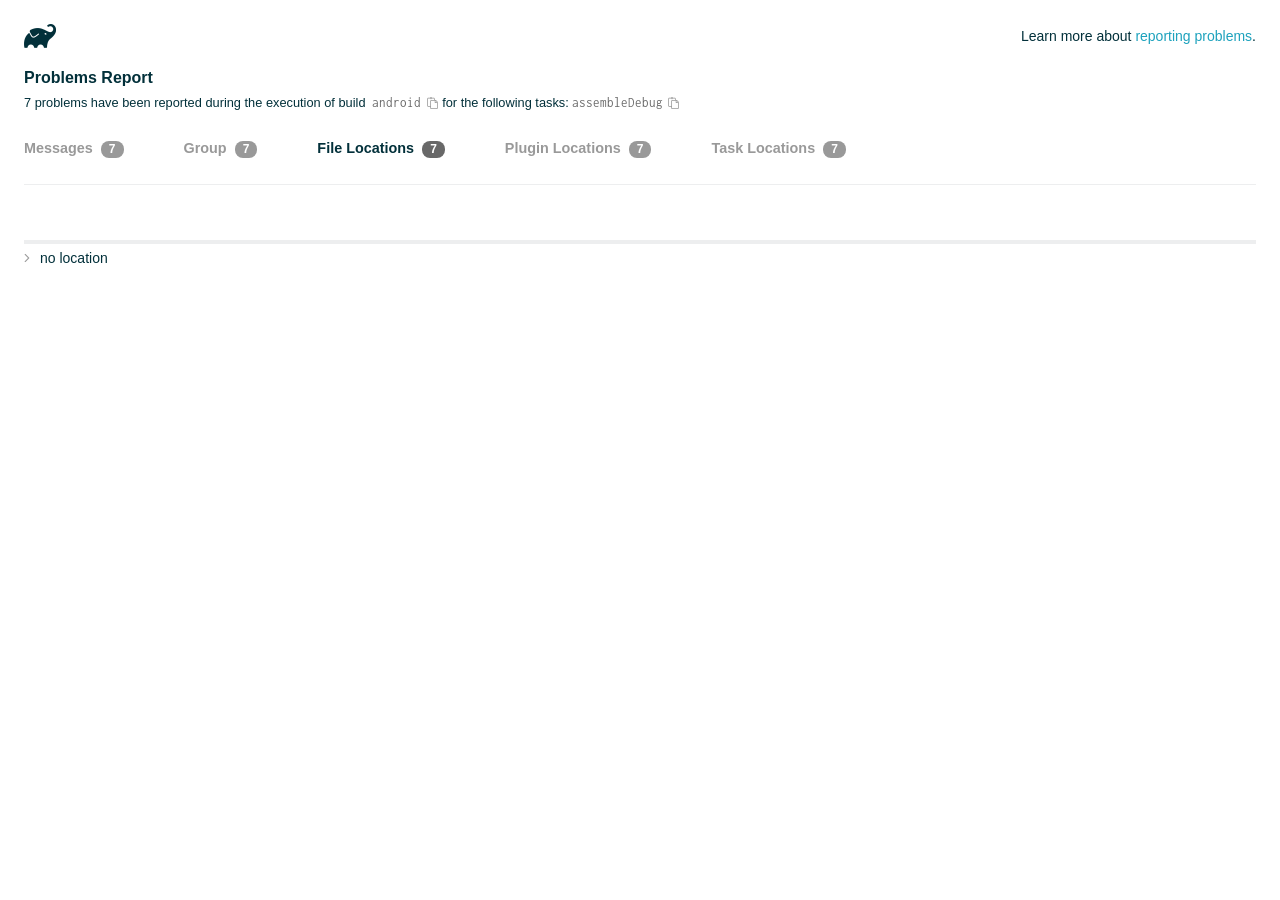
<file: airtime_data_app/android/build/reports/problems/problems-report.html>
<!DOCTYPE html>

<html lang="en">
<head>
    <!-- Required meta tags -->
    <meta charset="utf-8">
    <meta name="viewport" content="width=device-width, initial-scale=1, shrink-to-fit=no">

                    <style type="text/css">
                /*! normalize.css v7.0.0 | MIT License | github.com/necolas/normalize.css */
html {
    line-height: 1.15;
    -ms-text-size-adjust: 100%;
    -webkit-text-size-adjust: 100%
}

body {
    margin: 0
}

article, aside, footer, header, nav, section {
    display: block
}

h1 {
    font-size: 2em;
    margin: .67em 0
}

figcaption, figure, main {
    display: block
}

figure {
    margin: 1em 40px
}

hr {
    box-sizing: content-box;
    height: 0;
    overflow: visible
}

pre {
    font-family: monospace, monospace;
    font-size: 1em
}

a {
    background-color: transparent;
    -webkit-text-decoration-skip: objects
}

abbr[title] {
    border-bottom: none;
    text-decoration: underline;
    text-decoration: underline dotted
}

b, strong {
    font-weight: inherit
}

b, strong {
    font-weight: bolder
}

code, kbd, samp {
    font-family: monospace, monospace;
    font-size: 1em
}

dfn {
    font-style: italic
}

mark {
    background-color: #ff0;
    color: #000
}

small {
    font-size: 80%
}

sub, sup {
    font-size: 75%;
    line-height: 0;
    position: relative;
    vertical-align: baseline
}

sub {
    bottom: -.25em
}

sup {
    top: -.5em
}

audio, video {
    display: inline-block
}

audio:not([controls]) {
    display: none;
    height: 0
}

img {
    border-style: none
}

svg:not(:root) {
    overflow: hidden
}

button, input, optgroup, select, textarea {
    font-family: sans-serif;
    font-size: 100%;
    line-height: 1.15;
    margin: 0
}

button, input {
    overflow: visible
}

button, select {
    text-transform: none
}

[type=reset], [type=submit], button, html [type=button] {
    -webkit-appearance: button
}

[type=button]::-moz-focus-inner, [type=reset]::-moz-focus-inner, [type=submit]::-moz-focus-inner, button::-moz-focus-inner {
    border-style: none;
    padding: 0
}

[type=button]:-moz-focusring, [type=reset]:-moz-focusring, [type=submit]:-moz-focusring, button:-moz-focusring {
    outline: 1px dotted ButtonText
}

fieldset {
    padding: .35em .75em .625em
}

legend {
    box-sizing: border-box;
    color: inherit;
    display: table;
    max-width: 100%;
    padding: 0;
    white-space: normal
}

progress {
    display: inline-block;
    vertical-align: baseline
}

textarea {
    overflow: auto
}

[type=checkbox], [type=radio] {
    box-sizing: border-box;
    padding: 0
}

[type=number]::-webkit-inner-spin-button, [type=number]::-webkit-outer-spin-button {
    height: auto
}

[type=search] {
    -webkit-appearance: textfield;
    outline-offset: -2px
}

[type=search]::-webkit-search-cancel-button, [type=search]::-webkit-search-decoration {
    -webkit-appearance: none
}

::-webkit-file-upload-button {
    -webkit-appearance: button;
    font: inherit
}

details, menu {
    display: block
}

summary {
    display: list-item
}

canvas {
    display: inline-block
}

template {
    display: none
}

[hidden] {
    display: none
}

/* configuration cache styles */

.report-wrapper {
    margin: 0;
    padding: 0 24px;
}

.gradle-logo {
    width: 32px;
    height: 24px;
    background-image: url("[data-uri]");
    background-size: contain;
}

.header {
    display: flex;
    flex-wrap: wrap;
    position: fixed;
    top: 0;
    left: 0;
    width: 100%;
    padding: 24px 24px 0 24px;
    background-color: white;
    z-index: 1;
}

.learn-more {
    margin-left: auto;
    align-self: center;
    font-size: 0.875rem;
    font-weight: normal;
}

.title {
    display: flex;
    align-items: center;
    padding: 18px 0 24px 0;
    flex: 1 0 100%;
}

.content {
    font-size: 0.875rem;
    padding: 240px 0 48px;
    overflow-x: auto;
    white-space: nowrap;
}

.content ol:first-of-type {
    margin: 0;
}

.tree-btn {
    cursor: pointer;
    display: inline-block;
    width: 16px;
    height: 16px;
    background-size: contain;
    background-repeat: no-repeat;
    vertical-align: middle;
    margin-top: -0.2em;
}

.tree-btn.collapsed {
    background-image: url('data:image/svg+xml;utf8,<svg xmlns="http://www.w3.org/2000/svg" viewBox="0 0 192 512"><path d="M166.9 264.5l-117.8 116c-4.7 4.7-12.3 4.7-17 0l-7.1-7.1c-4.7-4.7-4.7-12.3 0-17L127.3 256 25.1 155.6c-4.7-4.7-4.7-12.3 0-17l7.1-7.1c4.7-4.7 12.3-4.7 17 0l117.8 116c4.6 4.7 4.6 12.3-.1 17z" fill="%23999999" stroke="%23999999"/></svg>');
}

.tree-btn.expanded {
    background-image: url('data:image/svg+xml;utf8,<svg xmlns="http://www.w3.org/2000/svg" viewBox="0 0 256 512"><path d="M119.5 326.9L3.5 209.1c-4.7-4.7-4.7-12.3 0-17l7.1-7.1c4.7-4.7 12.3-4.7 17 0L128 287.3l100.4-102.2c4.7-4.7 12.3-4.7 17 0l7.1 7.1c4.7 4.7 4.7 12.3 0 17L136.5 327c-4.7 4.6-12.3 4.6-17-.1z" fill="%23999999" stroke="%23999999"/></svg>');
}

ul .tree-btn {
    margin-right: 3px;
}

.leaf-icon {
    display: inline-block;
    width: 16px;
    height: 16px;
    background-image: url('data:image/svg+xml;utf8,<svg xmlns="http://www.w3.org/2000/svg" viewBox="0 0 256 512"><path d="M32 256 H224" stroke="%23999999" stroke-width="48" stroke-linecap="round"/></svg>');
    background-size: contain;
    background-repeat: no-repeat;
    vertical-align: middle;
    margin-top: -0.2em;
}

.invisible-text {
    user-select: all; /* Allow the text to be selectable */
    color: transparent; /* Hide the text */
    text-indent: -9999px; /* Move the text out of view */
    position: relative;
    white-space: pre; /* Preserve meaningful whitespace in the invisible text for copying */
}

.text-for-copy {
    display: inline-block;
}

.enum-icon {
    display: inline-block;
    width: 16px;
    height: 16px;
    background-image: url('data:image/svg+xml;utf8,<svg xmlns="http://www.w3.org/2000/svg" viewBox="0 0 1024 1024"><circle cx="512" cy="512" r="200" /></svg>');
    background-size: contain;
    background-repeat: no-repeat;
    vertical-align: middle;
    margin-inline-start: 0.5ex;
    margin-inline-end: 0.5ex;
    margin-top: -0.2em;
}

.error-icon {
    display: inline-block;
    width: 16px;
    height: 16px;
    background-image: url('data:image/svg+xml;utf8,<svg xmlns="http://www.w3.org/2000/svg" viewBox="0 0 320 512"><path d="M193.94 256L296.5 153.44l21.15-21.15c3.12-3.12 3.12-8.19 0-11.31l-22.63-22.63c-3.12-3.12-8.19-3.12-11.31 0L160 222.06 36.29 98.34c-3.12-3.12-8.19-3.12-11.31 0L2.34 120.97c-3.12 3.12-3.12 8.19 0 11.31L126.06 256 2.34 379.71c-3.12 3.12-3.12 8.19 0 11.31l22.63 22.63c3.12 3.12 8.19 3.12 11.31 0L160 289.94 262.56 392.5l21.15 21.15c3.12 3.12 8.19 3.12 11.31 0l22.63-22.63c3.12-3.12 3.12-8.19 0-11.31L193.94 256z" fill="%23FC461E" stroke="%23FC461E"/></svg>');
    background-size: contain;
    background-repeat: no-repeat;
    vertical-align: middle;
    margin-inline-start: 0.5ex;
    margin-inline-end: 0.5ex;
    margin-top: -0.2em;
}

.advice-icon {
    display: inline-block;
    width: 16px;
    height: 16px;
    background-image: url('data:image/svg+xml;utf8,<svg width="800px" height="800px" viewBox="-4.93 0 122.88 122.88" version="1.1" id="Layer_1" xmlns="http://www.w3.org/2000/svg" xmlns:xlink="http://www.w3.org/1999/xlink"  style="enable-background:new 0 0 113.01 122.88" xml:space="preserve"><g><path d="M44.13,102.06c-1.14,0.03-2.14-0.81-2.3-1.96c-0.17-1.2,0.64-2.31,1.82-2.54c-1.3-7.37-4.85-11.43-8.6-15.72 c-2.92-3.34-5.95-6.81-8.34-11.92c-2.35-5.03-3.64-10.23-3.6-15.63c0.05-5.4,1.42-10.96,4.4-16.71c0.02-0.04,0.04-0.07,0.06-0.11 l0,0c3.91-6.62,9.38-11.04,15.47-13.52c5.11-2.09,10.66-2.8,16.1-2.3c5.42,0.5,10.73,2.2,15.37,4.94 c5.9,3.49,10.75,8.67,13.42,15.21c1.44,3.54,2.42,7.49,2.54,11.82c0.12,4.31-0.62,8.96-2.61,13.88 c-2.66,6.59-6.18,10.68-9.47,14.51c-3.03,3.53-5.85,6.81-7.42,11.84c0.89,0.21,1.59,0.94,1.73,1.9c0.17,1.24-0.7,2.39-1.94,2.56 l-0.77,0.11c-0.14,1.09-0.23,2.26-0.27,3.51l0.25-0.04c1.24-0.17,2.39,0.7,2.56,1.94c0.17,1.24-0.7,2.39-1.94,2.56l-0.78,0.11 c0.01,0.15,0.02,0.3,0.03,0.45l0,0c0.07,0.88,0.08,1.73,0.03,2.54l0.13-0.02c1.25-0.15,2.38,0.74,2.54,1.98 c0.15,1.25-0.74,2.38-1.98,2.54l-1.68,0.21c-1.2,3.11-3.34,5.48-5.87,6.94c-1.74,1.01-3.67,1.59-5.61,1.71 c-1.97,0.12-3.96-0.25-5.78-1.13c-2.08-1.02-3.94-2.71-5.29-5.14c-0.65-0.33-1.13-0.97-1.23-1.75c-0.04-0.31-0.01-0.61,0.07-0.89 c-0.39-1.16-0.68-2.43-0.87-3.83l-0.07,0.01c-1.24,0.17-2.39-0.7-2.56-1.94c-0.17-1.24,0.7-2.39,1.94-2.56l0.54-0.08 C44.19,104.32,44.18,103.16,44.13,102.06L44.13,102.06z M2.18,58.86C1.01,58.89,0.04,57.98,0,56.81c-0.04-1.17,0.88-2.14,2.05-2.18 l8.7-0.3c1.17-0.04,2.14,0.88,2.18,2.05c0.04,1.17-0.88,2.14-2.05,2.18L2.18,58.86L2.18,58.86z M110.68,50.25 c1.16-0.12,2.2,0.73,2.32,1.89c0.12,1.16-0.73,2.2-1.89,2.32l-8.66,0.91c-1.16,0.12-2.2-0.73-2.32-1.89 c-0.12-1.16,0.73-2.2,1.89-2.32L110.68,50.25L110.68,50.25z M94.91,14.78c0.65-0.97,1.96-1.23,2.93-0.58 c0.97,0.65,1.23,1.96,0.58,2.93l-4.84,7.24c-0.65,0.97-1.96,1.23-2.93,0.58c-0.97-0.65-1.23-1.96-0.58-2.93L94.91,14.78 L94.91,14.78z M57.63,2.06c0.03-1.17,1-2.09,2.16-2.06c1.17,0.03,2.09,1,2.06,2.16l-0.22,8.7c-0.03,1.17-1,2.09-2.16,2.06 c-1.17-0.03-2.09-1-2.06-2.16L57.63,2.06L57.63,2.06z M13.88,15.53c-0.86-0.8-0.9-2.14-0.11-2.99c0.8-0.86,2.14-0.9,2.99-0.11 l6.37,5.94c0.86,0.8,0.9,2.14,0.11,2.99c-0.8,0.86-2.14,0.9-2.99,0.11L13.88,15.53L13.88,15.53z M47.88,96.95l18.49-2.63 c1.59-6.7,5.05-10.73,8.8-15.08c3.08-3.58,6.36-7.4,8.76-13.34c1.76-4.35,2.41-8.43,2.31-12.19c-0.1-3.75-0.96-7.21-2.24-10.34 c-2.3-5.63-6.51-10.11-11.65-13.15c-4.11-2.43-8.8-3.94-13.59-4.37c-4.77-0.44-9.64,0.19-14.13,2.02 c-5.26,2.15-9.99,5.97-13.39,11.72c-2.64,5.12-3.86,10.02-3.9,14.73c-0.04,4.74,1.11,9.33,3.2,13.8c2.13,4.56,4.97,7.8,7.69,10.92 C42.47,83.9,46.48,88.49,47.88,96.95L47.88,96.95z M65.62,99.02l-17.27,2.45c0.05,1.1,0.07,2.25,0.05,3.47l17.05-2.42 C65.47,101.29,65.52,100.12,65.62,99.02L65.62,99.02z M48.49,109.52c0.12,0.92,0.3,1.76,0.53,2.54l16.55-2.04 c0.11-0.86,0.13-1.77,0.05-2.74l0,0l0-0.02l-0.01-0.17L48.49,109.52L48.49,109.52z M51.37,116.36c0.64,0.67,1.35,1.19,2.1,1.55 c1.15,0.56,2.42,0.79,3.67,0.72c1.29-0.08,2.57-0.47,3.74-1.15c1.1-0.64,2.09-1.53,2.88-2.65L51.37,116.36L51.37,116.36z"/></g></svg>');
    background-size: contain;
    background-repeat: no-repeat;
    vertical-align: middle;
    margin-inline-start: 0.5ex;
    margin-inline-end: 0.5ex;
    margin-top: -0.2em;
}

.warning-icon {
    display: inline-block;
    width: 13px;
    height: 13px;
    background-image: url('data:image/svg+xml;utf8,<svg xmlns="http://www.w3.org/2000/svg" viewBox="0 0 576 512"><path d="M270.2 160h35.5c3.4 0 6.1 2.8 6 6.2l-7.5 196c-.1 3.2-2.8 5.8-6 5.8h-20.5c-3.2 0-5.9-2.5-6-5.8l-7.5-196c-.1-3.4 2.6-6.2 6-6.2zM288 388c-15.5 0-28 12.5-28 28s12.5 28 28 28 28-12.5 28-28-12.5-28-28-28zm281.5 52L329.6 24c-18.4-32-64.7-32-83.2 0L6.5 440c-18.4 31.9 4.6 72 41.6 72H528c36.8 0 60-40 41.5-72zM528 480H48c-12.3 0-20-13.3-13.9-24l240-416c6.1-10.6 21.6-10.7 27.7 0l240 416c6.2 10.6-1.5 24-13.8 24z" fill="%23DEAD22" stroke="%23DEAD22"/></svg>');
    background-size: contain;
    background-repeat: no-repeat;
    vertical-align: middle;
    margin-inline-start: 0.3ex;
    margin-inline-end: 1.1ex;
    margin-top: -0.1em;
}

.documentation-button {
    cursor: pointer;
    display: inline-block;
    width: 13px;
    height: 13px;
    background-image: url('data:image/svg+xml;utf8,<svg xmlns="http://www.w3.org/2000/svg" viewBox="0 0 512 512"><path d="M256 340c-15.464 0-28 12.536-28 28s12.536 28 28 28 28-12.536 28-28-12.536-28-28-28zm7.67-24h-16c-6.627 0-12-5.373-12-12v-.381c0-70.343 77.44-63.619 77.44-107.408 0-20.016-17.761-40.211-57.44-40.211-29.144 0-44.265 9.649-59.211 28.692-3.908 4.98-11.054 5.995-16.248 2.376l-13.134-9.15c-5.625-3.919-6.86-11.771-2.645-17.177C185.658 133.514 210.842 116 255.67 116c52.32 0 97.44 29.751 97.44 80.211 0 67.414-77.44 63.849-77.44 107.408V304c0 6.627-5.373 12-12 12zM256 40c118.621 0 216 96.075 216 216 0 119.291-96.61 216-216 216-119.244 0-216-96.562-216-216 0-119.203 96.602-216 216-216m0-32C119.043 8 8 119.083 8 256c0 136.997 111.043 248 248 248s248-111.003 248-248C504 119.083 392.957 8 256 8z" fill="%23999999" stroke="%23999999"/></svg>');
    background-size: contain;
    background-repeat: no-repeat;
    vertical-align: middle;
    margin-inline-start: 0.5ex;
    margin-inline-end: 0.5ex;
    margin-top: -0.2em;
}

.documentation-button::selection {
    color: transparent;
}

.documentation-button:hover {
    color: transparent;
}

.copy-button {
    cursor: pointer;
    display: inline-block;
    width: 12px;
    height: 12px;
    background-image: url('data:image/svg+xml;utf8,<svg xmlns="http://www.w3.org/2000/svg" viewBox="0 0 448 512"><path d="M433.941 193.941l-51.882-51.882A48 48 0 0 0 348.118 128H320V80c0-26.51-21.49-48-48-48h-66.752C198.643 13.377 180.858 0 160 0s-38.643 13.377-45.248 32H48C21.49 32 0 53.49 0 80v288c0 26.51 21.49 48 48 48h80v48c0 26.51 21.49 48 48 48h224c26.51 0 48-21.49 48-48V227.882a48 48 0 0 0-14.059-33.941zm-22.627 22.627a15.888 15.888 0 0 1 4.195 7.432H352v-63.509a15.88 15.88 0 0 1 7.431 4.195l51.883 51.882zM160 30c9.941 0 18 8.059 18 18s-8.059 18-18 18-18-8.059-18-18 8.059-18 18-18zM48 384c-8.822 0-16-7.178-16-16V80c0-8.822 7.178-16 16-16h66.752c6.605 18.623 24.389 32 45.248 32s38.643-13.377 45.248-32H272c8.822 0 16 7.178 16 16v48H176c-26.51 0-48 21.49-48 48v208H48zm352 96H176c-8.822 0-16-7.178-16-16V176c0-8.822 7.178-16 16-16h144v72c0 13.2 10.8 24 24 24h72v208c0 8.822-7.178 16-16 16z" fill="%23999999" stroke="%23999999"/></svg>');
    background-size: contain;
    background-repeat: no-repeat;
    vertical-align: middle;
    margin-inline-start: 0.5ex;
    margin-top: -0.2em;
}

.groups{
    display: flex;
    border-bottom: 1px solid #EDEEEF;
    flex: 1 0 100%;
}

.uncategorized {
    display: flex;
    border-top: 4px solid #EDEEEF;
    flex: 1 0 100%;
}

.group-selector {
    padding: 0 52px 24px 0;
    font-size: 0.9rem;
    font-weight: bold;
    color: #999999;
    cursor: pointer;
}

.group-selector__count {
    margin: 0 8px;
    border-radius: 8px;
    background-color: #999;
    color: #fff;
    padding: 1px 8px 2px;
    font-size: 0.75rem;
}

.group-selector--active {
    color: #02303A;
    cursor: auto;
}

.group-selector--active .group-selector__count {
    background-color: #686868;
}

.group-selector--disabled {
    cursor: not-allowed;
}

.accordion-header {
    cursor: pointer;
}

.container {
    padding-left: 0.5em;
    padding-right: 0.5em;
}

.stacktrace {
    border-radius: 4px;
    overflow-x: auto;
    padding: 0.5rem;
    margin-bottom: 0;
    min-width: 1000px;
}

/* Lato (bold, regular) */
@font-face {
    font-display: swap;
    font-family: Lato;
    font-weight: 500;
    font-style: normal;
    src: url("https://assets.gradle.com/lato/fonts/lato-semibold/lato-semibold.woff2") format("woff2"),
    url("https://assets.gradle.com/lato/fonts/lato-semibold/lato-semibold.woff") format("woff");
}

@font-face {
    font-display: swap;
    font-family: Lato;
    font-weight: bold;
    font-style: normal;
    src: url("https://assets.gradle.com/lato/fonts/lato-bold/lato-bold.woff2") format("woff2"),
    url("https://assets.gradle.com/lato/fonts/lato-bold/lato-bold.woff") format("woff");
}

* {
    -webkit-box-sizing: border-box;
    -moz-box-sizing: border-box;
    box-sizing: border-box;
}

html,
body {
    margin: 0;
    padding: 0;
}

html {
    font-family: "Lato", "Helvetica Neue", Arial, sans-serif;
    font-size: 16px;
    font-weight: 400;
    line-height: 1.5;
}

body {
    color: #02303A;
    background-color: #ffffff;
    -webkit-text-size-adjust: 100%;
    -ms-text-size-adjust: 100%;
    -webkit-font-smoothing: antialiased;
}


/* typography */
h1, h2, h3, h4, h5, h6 {
    color: #02303A;
    text-rendering: optimizeLegibility;
    margin: 0;
}

h1 {
    font-size: 1rem;
}

h2 {
    font-size: 0.9rem;
}

h3 {
    font-size: 1.125rem;
}

h4, h5, h6 {
    font-size: 0.875rem;
}

h1 code {
    font-weight: bold;
}

ul, ol, dl {
    list-style-position: outside;
    line-height: 1.6;
    padding: 0;
    margin: 0 0 0 20px;
    list-style-type: none;
}

li {
    line-height: 2;
}

a {
    color: #1DA2BD;
    text-decoration: none;
    transition: all 0.3s ease, visibility 0s;
}

a:hover {
    color: #35c1e4;
}

/* code */
code, pre {
    font-family: Inconsolata, Monaco, "Courier New", monospace;
    font-style: normal;
    font-variant-ligatures: normal;
    font-variant-caps: normal;
    font-variant-numeric: normal;
    font-variant-east-asian: normal;
    font-weight: normal;
    font-stretch: normal;
    color: #686868;
}

*:not(pre) > code {
    letter-spacing: 0;
    padding: 0.1em 0.5ex;
    text-rendering: optimizeSpeed;
    word-spacing: -0.15em;
    word-wrap: break-word;
}

pre {
    font-size: 0.75rem;
    line-height: 1.8;
    margin-top: 0;
    margin-bottom: 1.5em;
    padding: 1rem;
}

pre code {
    background-color: transparent;
    color: inherit;
    line-height: 1.8;
    font-size: 100%;
    padding: 0;
}

a code {
    color: #1BA8CB;
}

pre.code, pre.programlisting, pre.screen, pre.tt {
    background-color: #f7f7f8;
    border-radius: 4px;
    font-size: 1em;
    line-height: 1.45;
    margin-bottom: 1.25em;
    overflow-x: auto;
    padding: 1rem;
}

li em, p em {
    padding: 0 1px;
}

code em, tt em {
    text-decoration: none;
}

code + .copy-button {
    margin-inline-start: 0.2ex;
}

.java-exception {
    font-size: 0.75rem;
    padding-left: 24px;
}

.java-exception ul {
    margin: 0;
    line-height: inherit;
}

.java-exception code {
    white-space: pre;
}

.java-exception-part-toggle {
    user-select: none;
    cursor: pointer;
    border-radius: 2px;
    padding: 0.1em 0.2em;
    background: azure;
    color: #686868;
}

                </style>
    <!-- Inconsolata is used as a default monospace font in the report. -->
    <link rel="stylesheet" href="https://fonts.googleapis.com/css?family=Inconsolata:400,700" />

    <title>Gradle Configuration Cache</title>
</head>
<body>

<div id="playground"></div>

<div class="report" id="report">
    Loading...
</div>

<script type="text/javascript">
function configurationCacheProblems() { return (
// begin-report-data
{"diagnostics":[{"locations":[{}],"problem":[{"text":"Properties should be assigned using the 'propName = value' syntax. Setting a property via the Gradle-generated 'propName value' or 'propName(value)' syntax in Groovy DSL has been deprecated."}],"severity":"WARNING","problemDetails":[{"text":"This is scheduled to be removed in Gradle 10.0."}],"contextualLabel":"Properties should be assigned using the 'propName = value' syntax. Setting a property via the Gradle-generated 'propName value' or 'propName(value)' syntax in Groovy DSL has been deprecated.","documentationLink":"https://docs.gradle.org/8.14/userguide/upgrading_version_8.html#groovy_space_assignment_syntax","problemId":[{"name":"deprecation","displayName":"Deprecation"},{"name":"properties-should-be-assigned-using-the-propname-value-syntax-setting-a-property-via-the-gradle-generated-propname-value-or-propname-value-syntax-in-groovy-dsl","displayName":"Properties should be assigned using the 'propName = value' syntax. Setting a property via the Gradle-generated 'propName value' or 'propName(value)' syntax in Groovy DSL has been deprecated."}],"solutions":[[{"text":"Use assignment ('group = <value>') instead."}]]},{"locations":[{}],"problem":[{"text":"Properties should be assigned using the 'propName = value' syntax. Setting a property via the Gradle-generated 'propName value' or 'propName(value)' syntax in Groovy DSL has been deprecated."}],"severity":"WARNING","problemDetails":[{"text":"This is scheduled to be removed in Gradle 10.0."}],"contextualLabel":"Properties should be assigned using the 'propName = value' syntax. Setting a property via the Gradle-generated 'propName value' or 'propName(value)' syntax in Groovy DSL has been deprecated.","documentationLink":"https://docs.gradle.org/8.14/userguide/upgrading_version_8.html#groovy_space_assignment_syntax","problemId":[{"name":"deprecation","displayName":"Deprecation"},{"name":"properties-should-be-assigned-using-the-propname-value-syntax-setting-a-property-via-the-gradle-generated-propname-value-or-propname-value-syntax-in-groovy-dsl","displayName":"Properties should be assigned using the 'propName = value' syntax. Setting a property via the Gradle-generated 'propName value' or 'propName(value)' syntax in Groovy DSL has been deprecated."}],"solutions":[[{"text":"Use assignment ('version = <value>') instead."}]]},{"locations":[{}],"problem":[{"text":"Properties should be assigned using the 'propName = value' syntax. Setting a property via the Gradle-generated 'propName value' or 'propName(value)' syntax in Groovy DSL has been deprecated."}],"severity":"WARNING","problemDetails":[{"text":"This is scheduled to be removed in Gradle 10.0."}],"contextualLabel":"Properties should be assigned using the 'propName = value' syntax. Setting a property via the Gradle-generated 'propName value' or 'propName(value)' syntax in Groovy DSL has been deprecated.","documentationLink":"https://docs.gradle.org/8.14/userguide/upgrading_version_8.html#groovy_space_assignment_syntax","problemId":[{"name":"deprecation","displayName":"Deprecation"},{"name":"properties-should-be-assigned-using-the-propname-value-syntax-setting-a-property-via-the-gradle-generated-propname-value-or-propname-value-syntax-in-groovy-dsl","displayName":"Properties should be assigned using the 'propName = value' syntax. Setting a property via the Gradle-generated 'propName value' or 'propName(value)' syntax in Groovy DSL has been deprecated."}],"solutions":[[{"text":"Use assignment ('namespace = <value>') instead."}]]},{"locations":[{}],"problem":[{"text":"Properties should be assigned using the 'propName = value' syntax. Setting a property via the Gradle-generated 'propName value' or 'propName(value)' syntax in Groovy DSL has been deprecated."}],"severity":"WARNING","problemDetails":[{"text":"This is scheduled to be removed in Gradle 10.0."}],"contextualLabel":"Properties should be assigned using the 'propName = value' syntax. Setting a property via the Gradle-generated 'propName value' or 'propName(value)' syntax in Groovy DSL has been deprecated.","documentationLink":"https://docs.gradle.org/8.14/userguide/upgrading_version_8.html#groovy_space_assignment_syntax","problemId":[{"name":"deprecation","displayName":"Deprecation"},{"name":"properties-should-be-assigned-using-the-propname-value-syntax-setting-a-property-via-the-gradle-generated-propname-value-or-propname-value-syntax-in-groovy-dsl","displayName":"Properties should be assigned using the 'propName = value' syntax. Setting a property via the Gradle-generated 'propName value' or 'propName(value)' syntax in Groovy DSL has been deprecated."}],"solutions":[[{"text":"Use assignment ('group = <value>') instead."}]]},{"locations":[{}],"problem":[{"text":"Properties should be assigned using the 'propName = value' syntax. Setting a property via the Gradle-generated 'propName value' or 'propName(value)' syntax in Groovy DSL has been deprecated."}],"severity":"WARNING","problemDetails":[{"text":"This is scheduled to be removed in Gradle 10.0."}],"contextualLabel":"Properties should be assigned using the 'propName = value' syntax. Setting a property via the Gradle-generated 'propName value' or 'propName(value)' syntax in Groovy DSL has been deprecated.","documentationLink":"https://docs.gradle.org/8.14/userguide/upgrading_version_8.html#groovy_space_assignment_syntax","problemId":[{"name":"deprecation","displayName":"Deprecation"},{"name":"properties-should-be-assigned-using-the-propname-value-syntax-setting-a-property-via-the-gradle-generated-propname-value-or-propname-value-syntax-in-groovy-dsl","displayName":"Properties should be assigned using the 'propName = value' syntax. Setting a property via the Gradle-generated 'propName value' or 'propName(value)' syntax in Groovy DSL has been deprecated."}],"solutions":[[{"text":"Use assignment ('version = <value>') instead."}]]},{"locations":[{}],"problem":[{"text":"Properties should be assigned using the 'propName = value' syntax. Setting a property via the Gradle-generated 'propName value' or 'propName(value)' syntax in Groovy DSL has been deprecated."}],"severity":"WARNING","problemDetails":[{"text":"This is scheduled to be removed in Gradle 10.0."}],"contextualLabel":"Properties should be assigned using the 'propName = value' syntax. Setting a property via the Gradle-generated 'propName value' or 'propName(value)' syntax in Groovy DSL has been deprecated.","documentationLink":"https://docs.gradle.org/8.14/userguide/upgrading_version_8.html#groovy_space_assignment_syntax","problemId":[{"name":"deprecation","displayName":"Deprecation"},{"name":"properties-should-be-assigned-using-the-propname-value-syntax-setting-a-property-via-the-gradle-generated-propname-value-or-propname-value-syntax-in-groovy-dsl","displayName":"Properties should be assigned using the 'propName = value' syntax. Setting a property via the Gradle-generated 'propName value' or 'propName(value)' syntax in Groovy DSL has been deprecated."}],"solutions":[[{"text":"Use assignment ('namespace = <value>') instead."}]]},{"locations":[{}],"problem":[{"text":"Properties should be assigned using the 'propName = value' syntax. Setting a property via the Gradle-generated 'propName value' or 'propName(value)' syntax in Groovy DSL has been deprecated."}],"severity":"WARNING","problemDetails":[{"text":"This is scheduled to be removed in Gradle 10.0."}],"contextualLabel":"Properties should be assigned using the 'propName = value' syntax. Setting a property via the Gradle-generated 'propName value' or 'propName(value)' syntax in Groovy DSL has been deprecated.","documentationLink":"https://docs.gradle.org/8.14/userguide/upgrading_version_8.html#groovy_space_assignment_syntax","problemId":[{"name":"deprecation","displayName":"Deprecation"},{"name":"properties-should-be-assigned-using-the-propname-value-syntax-setting-a-property-via-the-gradle-generated-propname-value-or-propname-value-syntax-in-groovy-dsl","displayName":"Properties should be assigned using the 'propName = value' syntax. Setting a property via the Gradle-generated 'propName value' or 'propName(value)' syntax in Groovy DSL has been deprecated."}],"solutions":[[{"text":"Use assignment ('compileSdk = <value>') instead."}]]}],"problemsReport":{"totalProblemCount":7,"buildName":"android","requestedTasks":"assembleDebug","documentationLink":"https://docs.gradle.org/8.14/userguide/reporting_problems.html","documentationLinkCaption":"Problem report","summaries":[]}}
// end-report-data
);}
</script>
                <script type="text/javascript">
                !function(n,t){"object"==typeof exports&&"object"==typeof module?module.exports=t():"function"==typeof define&&define.amd?define([],t):"object"==typeof exports?exports["configuration-cache-report"]=t():n["configuration-cache-report"]=t()}(this,(()=>(({70:function(){void 0===ArrayBuffer.isView&&(ArrayBuffer.isView=function(n){return null!=n&&null!=n.__proto__&&n.__proto__.__proto__===Int8Array.prototype.__proto__}),void 0===Math.imul&&(Math.imul=function(n,t){return(4294901760&n)*(65535&t)+(65535&n)*(0|t)|0}),this["configuration-cache-report"]=function(n){"use strict";var t,r,i,e,u,o,f,s,c,a,h,l,_,v,d,g,w,b,p,m,k,q,y,B,C,x,j,P,I,S,z,T,E,L,N,A,M,F,D,O,R,H,$,G,U,V,Q,Z,Y,W,K,X,J,nn,tn,rn,en,un,on,fn,sn,cn,an,hn,ln,_n,vn,dn,gn,wn,bn,pn,mn,kn,qn,yn,Bn,Cn,xn,jn,Pn,In,Sn,zn,Tn,En,Ln,Nn,An,Mn=Math.imul,Fn=ArrayBuffer.isView;function Dn(n,t){if(!(t>=0))throw _u(ce("Requested element count "+t+" is less than zero."));return function(n,t){if(!(t>=0))throw _u(ce("Requested element count "+t+" is less than zero."));if(0===t)return Ct();if(t>=n.length)return function(n){switch(n.length){case 0:return Ct();case 1:return qr(n[0]);default:return function(n){return Hr(function(n){return new It(n,!1)}(n))}(n)}}(n);if(1===t)return qr(n[0]);var r=0,i=Rr(),e=0,u=n.length;n:for(;e<u;){var o=n[e];if(e=e+1|0,i.d(o),(r=r+1|0)===t)break n}return i}(n,rt(n.length-t|0,0))}function On(n,t,r,i,e,u,o){return t=t===A?", ":t,r=r===A?"":r,i=i===A?"":i,e=e===A?-1:e,u=u===A?"...":u,o=o===A?null:o,function(n,t,r,i,e,u,o,f){r=r===A?", ":r,i=i===A?"":i,e=e===A?"":e,u=u===A?-1:u,o=o===A?"...":o,f=f===A?null:f,t.e(i);var s=0,c=0,a=n.length;n:for(;c<a;){var h=n[c];if(c=c+1|0,(s=s+1|0)>1&&t.e(r),!(u<0||s<=u))break n;Jt(t,h,f)}return u>=0&&s>u&&t.e(o),t.e(e),t}(n,Bi(),t,r,i,e,u,o).toString()}function Rn(n){return n.length-1|0}function Hn(n,t){if(null==t){var r=0,i=n.length-1|0;if(r<=i)do{var e=r;if(r=r+1|0,null==n[e])return e}while(r<=i)}else{var u=0,o=n.length-1|0;if(u<=o)do{var f=u;if(u=u+1|0,le(t,n[f]))return f}while(u<=o)}return-1}function $n(n,t,r,i,e,u,o){return t=t===A?", ":t,r=r===A?"":r,i=i===A?"":i,e=e===A?-1:e,u=u===A?"...":u,o=o===A?null:o,Gn(n,Bi(),t,r,i,e,u,o).toString()}function Gn(n,t,r,i,e,u,o,f){r=r===A?", ":r,i=i===A?"":i,e=e===A?"":e,u=u===A?-1:u,o=o===A?"...":o,f=f===A?null:f,t.e(i);var s=0,c=n.f();n:for(;c.g();){var a=c.h();if((s=s+1|0)>1&&t.e(r),!(u<0||s<=u))break n;Jt(t,a,f)}return u>=0&&s>u&&t.e(o),t.e(e),t}function Un(n){if(n.i())throw xu("List is empty.");return n.j(0)}function Vn(n){return new tt(n)}function Qn(n){if(Ke(n,Di)){var t;switch(n.k()){case 0:t=Ct();break;case 1:t=qr(Ke(n,Fi)?n.j(0):n.f().h());break;default:t=Zn(n)}return t}return xt(Xn(n))}function Zn(n){return Hr(n)}function Yn(n){if(Ke(n,Di)&&n.k()<=1)return Qn(n);var t=Xn(n);return function(n){var t=(n.k()/2|0)-1|0;if(t<0)return br();var r=jt(n),i=0;if(i<=t)do{var e=i;i=i+1|0;var u=n.j(e);n.f4(e,n.j(r)),n.f4(r,u),r=r-1|0}while(e!==t)}(t),t}function Wn(n,t){if(!(t>=0))throw _u(ce("Requested element count "+t+" is less than zero."));return function(n,t){if(!(t>=0))throw _u(ce("Requested element count "+t+" is less than zero."));if(0===t)return Ct();if(Ke(n,Di)){if(t>=n.k())return Qn(n);if(1===t)return qr(function(n){if(Ke(n,Fi))return Un(n);var t=n.f();if(!t.g())throw xu("Collection is empty.");return t.h()}(n))}var r=0,i=Rr(),e=n.f();n:for(;e.g();){var u=e.h();if(i.d(u),(r=r+1|0)===t)break n}return xt(i)}(n,rt(n.k()-t|0,0))}function Kn(n,t){if(!(t>=0))throw _u(ce("Requested element count "+t+" is less than zero."));if(0===t)return Ct();var r=n.k();if(t>=r)return Qn(n);if(1===t)return qr(Jn(n));var i=Rr();if(Ke(n,bi)){var e=r-t|0;if(e<r)do{var u=e;e=e+1|0,i.d(n.j(u))}while(e<r)}else for(var o=n.l(r-t|0);o.g();){var f=o.h();i.d(f)}return i}function Xn(n){return Ke(n,Di)?Zn(n):nt(n,Or())}function Jn(n){if(n.i())throw xu("List is empty.");return n.j(jt(n))}function nt(n,t){for(var r=n.f();r.g();){var i=r.h();t.d(i)}return t}function tt(n){this.n_1=n}function rt(n,t){return n<t?t:n}function it(n,t){return n>t?t:n}function et(n,t){return Kt().q(n,t,-1)}function ut(n,t){return new Ft(n,t)}function ot(n){var t=n.f();if(!t.g())return Ct();var r=t.h();if(!t.g())return qr(r);var i=Or();for(i.d(r);t.g();)i.d(t.h());return i}function ft(n){this.r_1=n}function st(n,t){this.s_1=n,this.t_1=t}function ct(){}function at(n){this.x_1=n,this.w_1=0}function ht(n,t){this.a1_1=n,at.call(this,n),_t().b1(t,this.a1_1.k()),this.w_1=t}function lt(){t=this}function _t(){return null==t&&new lt,t}function vt(){_t(),ct.call(this)}function dt(n){this.h1_1=n}function gt(n,t){return t===n?"(this Map)":Vi(t)}function wt(n,t){var r;n:{for(var i=n.o().f();i.g();){var e=i.h();if(le(e.j1(),t)){r=e;break n}}r=null}return r}function bt(){r=this}function pt(){return null==r&&new bt,r}function mt(n){this.q1_1=n,ct.call(this)}function kt(){pt(),this.n1_1=null,this.o1_1=null}function qt(){i=this}function yt(){return null==i&&new qt,i}function Bt(n){return n.length>0?ou(n):Ct()}function Ct(){return null==e&&new Pt,e}function xt(n){switch(n.k()){case 0:return Ct();case 1:return qr(n.j(0));default:return n}}function jt(n){return n.k()-1|0}function Pt(){e=this,this.z1_1=new ke(-1478467534,-1720727600)}function It(n,t){this.b2_1=n,this.c2_1=t}function St(){u=this}function zt(){return null==u&&new St,u}function Tt(n,t){return Ke(n,Di)?n.k():t}function Et(n,t){if(Ke(t,Di))return n.m(t);for(var r=!1,i=t.f();i.g();){var e=i.h();n.d(e)&&(r=!0)}return r}function Lt(){}function Nt(n,t){this.h2_1=n,this.g2_1=n.i2_1.l(function(n,t){if(!(0<=t&&t<=n.k()))throw du("Position index "+t+" must be in range ["+Ve(0,n.k())+"].");return n.k()-t|0}(n,t))}function At(n){vt.call(this),this.i2_1=n}function Mt(n){this.k2_1=n,this.j2_1=n.l2_1.f()}function Ft(n,t){this.l2_1=n,this.m2_1=t}function Dt(n){for(;n.n2_1.g();){var t=n.n2_1.h();if(n.q2_1.t2_1(t)===n.q2_1.s2_1)return n.p2_1=t,n.o2_1=1,br()}n.o2_1=0}function Ot(n){this.q2_1=n,this.n2_1=n.r2_1.f(),this.o2_1=-1,this.p2_1=null}function Rt(n,t,r){t=t===A||t,this.r2_1=n,this.s2_1=t,this.t2_1=r}function Ht(){return null==o&&new $t,o}function $t(){o=this,this.u2_1=new ke(1993859828,793161749)}function Gt(n,t,r){return Ut(Ut(n,r)-Ut(t,r)|0,r)}function Ut(n,t){var r=n%t|0;return r>=0?r:r+t|0}function Vt(){f=this,this.p_1=new Zt(1,0)}function Qt(){return null==f&&new Vt,f}function Zt(n,t){Qt(),Xt.call(this,n,t,1)}function Yt(n,t,r){Lt.call(this),this.d3_1=r,this.e3_1=t,this.f3_1=this.d3_1>0?n<=t:n>=t,this.g3_1=this.f3_1?n:this.e3_1}function Wt(){s=this}function Kt(){return null==s&&new Wt,s}function Xt(n,t,r){if(Kt(),0===r)throw _u("Step must be non-zero.");if(r===mr().MIN_VALUE)throw _u("Step must be greater than Int.MIN_VALUE to avoid overflow on negation.");this.z2_1=n,this.a3_1=function(n,t,r){var i;if(r>0)i=n>=t?t:t-Gt(t,n,r)|0;else{if(!(r<0))throw _u("Step is zero.");i=n<=t?t:t+Gt(n,t,0|-r)|0}return i}(n,t,r),this.b3_1=r}function Jt(n,t,r){null!=r?n.e(r(t)):null==t||nu(t)?n.e(t):t instanceof Mi?n.i3(t.h3_1):n.e(Vi(t))}function nr(n,t,r){if(n===t)return!0;if(!(r=r!==A&&r))return!1;var i=xi(n),e=xi(t);return i===e||le(new Mi(ne(Li(i).toLowerCase(),0)),new Mi(ne(Li(e).toLowerCase(),0)))}function tr(n){return re(n)-1|0}function rr(n,t,r,i){return r=r===A?0:r,(i=i!==A&&i)||"string"!=typeof n?ir(n,t,r,re(n),i):n.indexOf(t,r)}function ir(n,t,r,i,e,u){var o=(u=u!==A&&u)?et(it(r,tr(n)),rt(i,0)):Ve(rt(r,0),it(i,re(n)));if("string"==typeof n&&"string"==typeof t){var f=o.z2_1,s=o.a3_1,c=o.b3_1;if(c>0&&f<=s||c<0&&s<=f)do{var a=f;if(f=f+c|0,Ti(t,0,n,a,re(t),e))return a}while(a!==s)}else{var h=o.z2_1,l=o.a3_1,_=o.b3_1;if(_>0&&h<=l||_<0&&l<=h)do{var v=h;if(h=h+_|0,fr(t,0,n,v,re(t),e))return v}while(v!==l)}return-1}function er(n){var t=0,r=re(n)-1|0,i=!1;n:for(;t<=r;){var e=ji(ne(n,i?r:t));if(i){if(!e)break n;r=r-1|0}else e?t=t+1|0:i=!0}return ie(n,t,r+1|0)}function ur(n,t){return ce(ie(n,t.y2(),t.c3()+1|0))}function or(n,t,r,i,e){r=r===A?0:r,i=i!==A&&i,sr(e=e===A?0:e);var u,o,f=ou(t);return new hr(n,r,e,(u=f,o=i,function(n,t){var r=function(n,t,r,i){if(!i&&1===t.k()){var e=function(n){if(Ke(n,Fi))return function(n){var t;switch(n.k()){case 0:throw xu("List is empty.");case 1:t=n.j(0);break;default:throw _u("List has more than one element.")}return t}(n);var t=n.f();if(!t.g())throw xu("Collection is empty.");var r=t.h();if(t.g())throw _u("Collection has more than one element.");return r}(t),u=rr(n,e,r);return u<0?null:_r(u,e)}var o=Ve(rt(r,0),re(n));if("string"==typeof n){var f=o.z2_1,s=o.a3_1,c=o.b3_1;if(c>0&&f<=s||c<0&&s<=f)do{var a,h=f;f=f+c|0;n:{for(var l=t.f();l.g();){var _=l.h();if(Ti(_,0,n,h,_.length,i)){a=_;break n}}a=null}if(null!=a)return _r(h,a)}while(h!==s)}else{var v=o.z2_1,d=o.a3_1,g=o.b3_1;if(g>0&&v<=d||g<0&&d<=v)do{var w,b=v;v=v+g|0;n:{for(var p=t.f();p.g();){var m=p.h();if(fr(m,0,n,b,m.length,i)){w=m;break n}}w=null}if(null!=w)return _r(b,w)}while(b!==d)}return null}(n,u,t,o);return null==r?null:_r(r.t3_1,r.u3_1.length)}))}function fr(n,t,r,i,e,u){if(i<0||t<0||t>(re(n)-e|0)||i>(re(r)-e|0))return!1;var o=0;if(o<e)do{var f=o;if(o=o+1|0,!nr(ne(n,t+f|0),ne(r,i+f|0),u))return!1}while(o<e);return!0}function sr(n){if(!(n>=0))throw _u(ce("Limit must be non-negative, but was "+n))}function cr(n){if(n.l3_1<0)n.j3_1=0,n.m3_1=null;else{var t;if(n.o3_1.r3_1>0?(n.n3_1=n.n3_1+1|0,t=n.n3_1>=n.o3_1.r3_1):t=!1,t||n.l3_1>re(n.o3_1.p3_1))n.m3_1=Ve(n.k3_1,tr(n.o3_1.p3_1)),n.l3_1=-1;else{var r=n.o3_1.s3_1(n.o3_1.p3_1,n.l3_1);if(null==r)n.m3_1=Ve(n.k3_1,tr(n.o3_1.p3_1)),n.l3_1=-1;else{var i=r.v3(),e=r.w3();n.m3_1=function(n,t){return t<=mr().MIN_VALUE?Qt().p_1:Ve(n,t-1|0)}(n.k3_1,i),n.k3_1=i+e|0,n.l3_1=n.k3_1+(0===e?1:0)|0}}n.j3_1=1}}function ar(n){this.o3_1=n,this.j3_1=-1,this.k3_1=function(n,t,r){if(0>r)throw _u("Cannot coerce value to an empty range: maximum "+r+" is less than minimum 0.");return n<0?0:n>r?r:n}(n.q3_1,0,re(n.p3_1)),this.l3_1=this.k3_1,this.m3_1=null,this.n3_1=0}function hr(n,t,r,i){this.p3_1=n,this.q3_1=t,this.r3_1=r,this.s3_1=i}function lr(n,t){this.t3_1=n,this.u3_1=t}function _r(n,t){return new lr(n,t)}function vr(){}function dr(){}function gr(){}function wr(){c=this}function br(){return null==c&&new wr,c}function pr(){a=this,this.MIN_VALUE=-2147483648,this.MAX_VALUE=2147483647,this.SIZE_BYTES=4,this.SIZE_BITS=32}function mr(){return null==a&&new pr,a}function kr(n){for(var t=[],r=n.f();r.g();)t.push(r.h());return t}function qr(n){return 0===(t=[n]).length?Or():Hr(new It(t,!0));var t}function yr(n){return n<0&&function(){throw Pu("Index overflow has happened.")}(),n}function Br(n){return void 0!==n.toArray?n.toArray():kr(n)}function Cr(n){return function(n,t){for(var r=0,i=n.length;r<i;){var e=n[r];r=r+1|0,t.d(e)}return t}(t=[n],(r=t.length,i=de(ve(ni)),function(n,t,r){Mr.call(r),ni.call(r),r.y5_1=function(n){return Kr(n,0,de(ve(Xr)))}(n)}(r,0,i),i));var t,r,i}function xr(){ct.call(this)}function jr(n){this.j4_1=n,this.h4_1=0,this.i4_1=-1}function Pr(n,t){this.n4_1=n,jr.call(this,n),_t().b1(t,this.n4_1.k()),this.h4_1=t}function Ir(){xr.call(this),this.o4_1=0}function Sr(n){this.r4_1=n}function zr(n){this.s4_1=n}function Tr(n,t){this.t4_1=n,this.u4_1=t}function Er(){Mr.call(this)}function Lr(n){this.x4_1=n,Mr.call(this)}function Nr(n){this.e5_1=n,xr.call(this)}function Ar(){kt.call(this),this.c5_1=null,this.d5_1=null}function Mr(){xr.call(this)}function Fr(){h=this;var n=Rr();n.c_1=!0,this.i5_1=n}function Dr(){return null==h&&new Fr,h}function Or(){return n=de(ve(Gr)),t=[],Gr.call(n,t),n;var n,t}function Rr(n){return t=de(ve(Gr)),r=[],Gr.call(t,r),t;var t,r}function Hr(n){return function(n,t){var r;return r=Br(n),Gr.call(t,r),t}(n,de(ve(Gr)))}function $r(n,t){return _t().e1(t,n.k()),t}function Gr(n){Dr(),Ir.call(this),this.b_1=n,this.c_1=!1}function Ur(n,t,r,i,e){if(r===i)return n;var u=(r+i|0)/2|0,o=Ur(n,t,r,u,e),f=Ur(n,t,u+1|0,i,e),s=o===t?n:t,c=r,a=u+1|0,h=r;if(h<=i)do{var l=h;if(h=h+1|0,c<=u&&a<=i){var _=o[c],v=f[a];e.compare(_,v)<=0?(s[l]=_,c=c+1|0):(s[l]=v,a=a+1|0)}else c<=u?(s[l]=o[c],c=c+1|0):(s[l]=f[a],a=a+1|0)}while(l!==i);return s}function Vr(n,t){return(3&n)-(3&t)|0}function Qr(){_=this}function Zr(n){this.n5_1=n,Er.call(this)}function Yr(n){return function(n,t){Ar.call(t),Xr.call(t),t.t5_1=n,t.u5_1=n.w5()}(new ui((null==_&&new Qr,_)),n),n}function Wr(){return Yr(de(ve(Xr)))}function Kr(n,t,r){if(Yr(r),!(n>=0))throw _u(ce("Negative initial capacity: "+n));if(!(t>=0))throw _u(ce("Non-positive load factor: "+t));return r}function Xr(){this.v5_1=null}function Jr(n,t){return Mr.call(t),ni.call(t),t.y5_1=n,t}function ni(){}function ti(n,t){var r=ii(n,n.h6_1.m5(t));if(null==r)return null;var i=r;if(null!=i&&Xe(i))return ri(i,n,t);var e=i;return n.h6_1.l5(e.j1(),t)?e:null}function ri(n,t,r){var i;n:{for(var e=0,u=n.length;e<u;){var o=n[e];if(e=e+1|0,t.h6_1.l5(o.j1(),r)){i=o;break n}}i=null}return i}function ii(n,t){var r=n.i6_1[t];return void 0===r?null:r}function ei(n){this.g6_1=n,this.z5_1=-1,this.a6_1=Object.keys(n.i6_1),this.b6_1=-1,this.c6_1=null,this.d6_1=!1,this.e6_1=-1,this.f6_1=null}function ui(n){this.h6_1=n,this.i6_1=this.k6(),this.j6_1=0}function oi(){}function fi(n){this.n6_1=n,this.l6_1=null,this.m6_1=null,this.m6_1=this.n6_1.y6_1.v6_1}function si(){v=this;var n,t=(_i(0,0,n=de(ve(vi))),n);t.x6_1=!0,this.e7_1=t}function ci(){return null==v&&new si,v}function ai(n,t,r){this.d7_1=n,Tr.call(this,t,r),this.b7_1=null,this.c7_1=null}function hi(n){this.y6_1=n,Er.call(this)}function li(){return Yr(n=de(ve(vi))),vi.call(n),n.w6_1=Wr(),n;var n}function _i(n,t,r){return Kr(n,t,r),vi.call(r),r.w6_1=Wr(),r}function vi(){ci(),this.v6_1=null,this.x6_1=!1}function di(){d=this;var n=gi(0),t=n.y5_1;(t instanceof vi?t:pe()).j5(),this.f7_1=n}function gi(n){return function(n,t){return function(n,t,r){Jr(function(n,t){return _i(n,t,de(ve(vi)))}(n,t),r),wi.call(r)}(n,0,t),t}(n,de(ve(wi)))}function wi(){null==d&&new di}function bi(){}function pi(){}function mi(n){pi.call(this),this.k7_1=n}function ki(){qi.call(this)}function qi(){pi.call(this),this.m7_1=""}function yi(){if(!w){w=!0;var n="undefined"!=typeof process&&process.versions&&!!process.versions.node;g=n?new mi(process.stdout):new ki}}function Bi(){return n=de(ve(Ci)),Ci.call(n,""),n;var n}function Ci(n){this.o7_1=void 0!==n?n:""}function xi(n){var t=Li(n).toUpperCase();return t.length>1?n:ne(t,0)}function ji(n){return function(n){return 9<=n&&n<=13||28<=n&&n<=32||160===n||n>4096&&(5760===n||8192<=n&&n<=8202||8232===n||8233===n||8239===n||8287===n||12288===n)}(n)}function Pi(){b=this,this.q7_1=new RegExp("[\\\\^$*+?.()|[\\]{}]","g"),this.r7_1=new RegExp("[\\\\$]","g"),this.s7_1=new RegExp("\\$","g")}function Ii(){return null==b&&new Pi,b}function Si(n,t){Ii(),this.v7_1=n,this.w7_1=function(n){if(Ke(n,Di)){var t;switch(n.k()){case 0:t=Ht();break;case 1:t=Cr(Ke(n,Fi)?n.j(0):n.f().h());break;default:t=nt(n,gi(n.k()))}return t}return function(n){switch(n.k()){case 0:return Ht();case 1:return Cr(n.f().h());default:return n}}(nt(n,(r=de(ve(wi)),Jr(li(),r),wi.call(r),r)));var r}(t),this.x7_1=new RegExp(n,$n(t,"","gu",A,A,A,zi)),this.y7_1=null,this.z7_1=null}function zi(n){return n.d8_1}function Ti(n,t,r,i,e,u){return fr(n,t,r,i,e,u=u!==A&&u)}function Ei(n,t){return n-t|0}function Li(n){return String.fromCharCode(n)}function Ni(){p=this,this.e8_1=0,this.f8_1=65535,this.g8_1=55296,this.h8_1=56319,this.i8_1=56320,this.j8_1=57343,this.k8_1=55296,this.l8_1=57343,this.m8_1=2,this.n8_1=16}function Ai(){return null==p&&new Ni,p}function Mi(n){Ai(),this.h3_1=n}function Fi(){}function Di(){}function Oi(){}function Ri(){}function Hi(){}function $i(){}function Gi(){m=this}function Ui(n,t){null==m&&new Gi,this.p8_1=n,this.q8_1=t}function Vi(n){var t=null==n?null:ce(n);return null==t?"null":t}function Qi(n){return new Zi(n)}function Zi(n){this.t8_1=n,this.s8_1=0}function Yi(){return Ji(),k}function Wi(){return Ji(),q}function Ki(){return Ji(),y}function Xi(){return Ji(),B}function Ji(){x||(x=!0,k=new ArrayBuffer(8),q=new Float64Array(Yi()),new Float32Array(Yi()),y=new Int32Array(Yi()),Wi()[0]=-1,B=0!==Ki()[0]?1:0,C=1-Xi()|0)}function ne(n,t){var r;if(te(n)){var i,e=n.charCodeAt(t);if(Ai(),e<0?i=!0:(Ai(),i=e>65535),i)throw _u("Invalid Char code: "+e);r=Ue(e)}else r=n.y3(t);return r}function te(n){return"string"==typeof n}function re(n){return te(n)?n.length:n.x3()}function ie(n,t,r){return te(n)?n.substring(t,r):n.z3(t,r)}function ee(n){return ce(n)}function ue(n,t){var r;switch(typeof n){case"number":r="number"==typeof t?oe(n,t):t instanceof ke?oe(n,t.w8()):fe(n,t);break;case"string":case"boolean":r=fe(n,t);break;default:r=function(n,t){return n.a4(t)}(n,t)}return r}function oe(n,t){var r;if(n<t)r=-1;else if(n>t)r=1;else if(n===t){var i;if(0!==n)i=0;else{var e=1/n;i=e===1/t?0:e<0?-1:1}r=i}else r=n!=n?t!=t?0:1:-1;return r}function fe(n,t){return n<t?-1:n>t?1:0}function se(n){if(!("kotlinHashCodeValue$"in n)){var t=4294967296*Math.random()|0,r=new Object;r.value=t,r.enumerable=!1,Object.defineProperty(n,"kotlinHashCodeValue$",r)}return n.kotlinHashCodeValue$}function ce(n){return null==n?"null":function(n){return!!Ye(n)||Fn(n)}(n)?"[...]":n.toString()}function ae(n){if(null==n)return 0;var t;switch(typeof n){case"object":t="function"==typeof n.hashCode?n.hashCode():se(n);break;case"function":t=se(n);break;case"number":t=function(n){return Ji(),(0|n)===n?Ge(n):(Wi()[0]=n,Mn(Ki()[(Ji(),C)],31)+Ki()[Xi()]|0)}(n);break;case"boolean":t=n?1:0;break;default:t=he(String(n))}return t}function he(n){var t=0,r=0,i=n.length-1|0;if(r<=i)do{var e=r;r=r+1|0;var u=n.charCodeAt(e);t=Mn(t,31)+u|0}while(e!==i);return t}function le(n,t){return null==n?null==t:null!=t&&("object"==typeof n&&"function"==typeof n.equals?n.equals(t):n!=n?t!=t:"number"==typeof n&&"number"==typeof t?n===t&&(0!==n||1/n==1/t):n===t)}function _e(n,t){null!=Error.captureStackTrace?Error.captureStackTrace(n,t):n.stack=(new Error).stack}function ve(n){return n.prototype}function de(n){return Object.create(n)}function ge(n,t,r){Error.call(n),function(n,t,r){var i=eu(Object.getPrototypeOf(n));if(!(1&i)){var e;if(null==t){var u;if(null!==t){var o=null==r?null:r.toString();u=null==o?A:o}else u=A;e=u}else e=t;n.message=e}2&i||(n.cause=r),n.name=Object.getPrototypeOf(n).constructor.name}(n,t,r)}function we(n){var t;return null==n?function(){throw Eu()}():t=n,t}function be(){throw Nu()}function pe(){throw Mu()}function me(){j=this,this.x8_1=new ke(0,-2147483648),this.y8_1=new ke(-1,2147483647),this.z8_1=8,this.a9_1=64}function ke(n,t){null==j&&new me,gr.call(this),this.u8_1=n,this.v8_1=t}function qe(){return $e(),P}function ye(){return $e(),I}function Be(){return $e(),S}function Ce(){return $e(),T}function xe(){return $e(),E}function je(n,t){if($e(),Te(n,t))return 0;var r=Ne(n),i=Ne(t);return r&&!i?-1:!r&&i?1:Ne(Ie(n,t))?-1:1}function Pe(n,t){$e();var r=n.v8_1>>>16|0,i=65535&n.v8_1,e=n.u8_1>>>16|0,u=65535&n.u8_1,o=t.v8_1>>>16|0,f=65535&t.v8_1,s=t.u8_1>>>16|0,c=0,a=0,h=0,l=0;return c=(c=c+((a=(a=a+((h=(h=h+((l=l+(u+(65535&t.u8_1)|0)|0)>>>16|0)|0)+(e+s|0)|0)>>>16|0)|0)+(i+f|0)|0)>>>16|0)|0)+(r+o|0)|0,new ke((h&=65535)<<16|(l&=65535),(c&=65535)<<16|(a&=65535))}function Ie(n,t){return $e(),Pe(n,t.e9())}function Se(n,t){if($e(),Ae(n))return qe();if(Ae(t))return qe();if(Te(n,Ce()))return Me(t)?Ce():qe();if(Te(t,Ce()))return Me(n)?Ce():qe();if(Ne(n))return Ne(t)?Se(Fe(n),Fe(t)):Fe(Se(Fe(n),t));if(Ne(t))return Fe(Se(n,Fe(t)));if(De(n,xe())&&De(t,xe()))return Oe(ze(n)*ze(t));var r=n.v8_1>>>16|0,i=65535&n.v8_1,e=n.u8_1>>>16|0,u=65535&n.u8_1,o=t.v8_1>>>16|0,f=65535&t.v8_1,s=t.u8_1>>>16|0,c=65535&t.u8_1,a=0,h=0,l=0,_=0;return l=l+((_=_+Mn(u,c)|0)>>>16|0)|0,_&=65535,h=(h=h+((l=l+Mn(e,c)|0)>>>16|0)|0)+((l=(l&=65535)+Mn(u,s)|0)>>>16|0)|0,l&=65535,a=(a=(a=a+((h=h+Mn(i,c)|0)>>>16|0)|0)+((h=(h&=65535)+Mn(e,s)|0)>>>16|0)|0)+((h=(h&=65535)+Mn(u,f)|0)>>>16|0)|0,h&=65535,a=a+(((Mn(r,c)+Mn(i,s)|0)+Mn(e,f)|0)+Mn(u,o)|0)|0,new ke(l<<16|_,(a&=65535)<<16|h)}function ze(n){return $e(),4294967296*n.v8_1+function(n){return $e(),n.u8_1>=0?n.u8_1:4294967296+n.u8_1}(n)}function Te(n,t){return $e(),n.v8_1===t.v8_1&&n.u8_1===t.u8_1}function Ee(n,t){if($e(),t<2||36<t)throw mu("radix out of range: "+t);if(Ae(n))return"0";if(Ne(n)){if(Te(n,Ce())){var r=Le(t),i=n.d9(r),e=Ie(Se(i,r),n).g9();return Ee(i,t)+e.toString(t)}return"-"+Ee(Fe(n),t)}for(var u=2===t?31:t<=10?9:t<=21?7:t<=35?6:5,o=Oe(Math.pow(t,u)),f=n,s="";;){var c=f.d9(o),a=Ie(f,Se(c,o)).g9().toString(t);if(Ae(f=c))return a+s;for(;a.length<u;)a="0"+a;s=a+s}}function Le(n){return $e(),new ke(n,n<0?-1:0)}function Ne(n){return $e(),n.v8_1<0}function Ae(n){return $e(),0===n.v8_1&&0===n.u8_1}function Me(n){return $e(),!(1&~n.u8_1)}function Fe(n){return $e(),n.e9()}function De(n,t){return $e(),je(n,t)<0}function Oe(n){if($e(),(t=n)!=t)return qe();if(n<=-0x8000000000000000)return Ce();if(n+1>=0x8000000000000000)return $e(),z;if(n<0)return Fe(Oe(-n));var t,r=4294967296;return new ke(n%r|0,n/r|0)}function Re(n,t){return $e(),je(n,t)>0}function He(n,t){return $e(),je(n,t)>=0}function $e(){L||(L=!0,P=Le(0),I=Le(1),S=Le(-1),z=new ke(-1,2147483647),T=new ke(0,-2147483648),E=Le(16777216))}function Ge(n){return n instanceof ke?n.g9():function(n){return n>2147483647?2147483647:n<-2147483648?-2147483648:0|n}(n)}function Ue(n){var t;return t=function(n){return n<<16>>16}(Ge(n)),function(n){return 65535&n}(t)}function Ve(n,t){return new Zt(n,t)}function Qe(n,t,r,i){return Ze("class",n,t,r,i,null)}function Ze(n,t,r,i,e,u){return{kind:n,simpleName:t,associatedObjectKey:r,associatedObjects:i,suspendArity:e,$kClass$:A,iid:u}}function Ye(n){return Array.isArray(n)}function We(n,t,r,i,e,u,o,f){null!=i&&(n.prototype=Object.create(i.prototype),n.prototype.constructor=n);var s=r(t,u,o,null==f?[]:f);n.$metadata$=s,null!=e&&((null!=s.iid?n:n.prototype).$imask$=function(n){for(var t=1,r=[],i=0,e=n.length;i<e;){var u=n[i];i=i+1|0;var o=t,f=u.prototype.$imask$,s=null==f?u.$imask$:f;null!=s&&(r.push(s),o=s.length);var c=u.$metadata$.iid,a=null==c?null:(l=void 0,v=1<<(31&(h=c)),(l=new Int32Array(1+(h>>5)|0))[_=h>>5]=l[_]|v,l);null!=a&&(r.push(a),o=Math.max(o,a.length)),o>t&&(t=o)}var h,l,_,v;return function(n,t){for(var r=0,i=new Int32Array(n);r<n;){for(var e=r,u=0,o=0,f=t.length;o<f;){var s=t[o];o=o+1|0,e<s.length&&(u|=s[e])}i[e]=u,r=r+1|0}return i}(t,r)}(e))}function Ke(n,t){return function(n,t){var r=n.$imask$;return null!=r&&function(n,t){var r=t>>5;if(r>n.length)return!1;var i=1<<(31&t);return!!(n[r]&i)}(r,t)}(n,t.$metadata$.iid)}function Xe(n){return!!Ye(n)&&!n.$type$}function Je(n){var t;switch(typeof n){case"string":case"number":case"boolean":case"function":t=!0;break;default:t=n instanceof Object}return t}function nu(n){return"string"==typeof n||Ke(n,vr)}function tu(n,t,r,i){return Ze("interface",n,t,r,i,(null==N&&(N=0),N=ru()+1|0,ru()))}function ru(){if(null!=N)return N;!function(){throw Du("lateinit property iid has not been initialized")}()}function iu(n,t,r,i){return Ze("object",n,t,r,i,null)}function eu(n){var t=n.constructor,r=null==t?null:t.$metadata$,i=null==r?null:r.errorInfo;if(null!=i)return i;var e,u=0;if(uu(n,"message")&&(u|=1),uu(n,"cause")&&(u|=2),3!==u){var o=(e=n,Object.getPrototypeOf(e));o!=Error.prototype&&(u|=eu(o))}return null!=r&&(r.errorInfo=u),u}function uu(n,t){return n.hasOwnProperty(t)}function ou(n){return new Gr(n)}function fu(n,t,r){for(var i=new Int32Array(r),e=0,u=0,o=0,f=0,s=n.length;f<s;){var c=ne(n,f);f=f+1|0;var a=t[c];if(u|=(31&a)<<o,a<32){var h=e;e=h+1|0,i[h]=u,u=0,o=0}else o=o+5|0}return i}function su(n,t){for(var r=0,i=n.length-1|0,e=-1,u=0;r<=i;)if(t>(u=n[e=(r+i|0)/2|0]))r=e+1|0;else{if(t===u)return e;i=e-1|0}return e-(t<u?1:0)|0}function cu(){M=this;var n="ABCDEFGHIJKLMNOPQRSTUVWXYZabcdefghijklmnopqrstuvwxyz0123456789+/",t=new Int32Array(128),r=0,i=re(n)-1|0;if(r<=i)do{var e=r;r=r+1|0,t[ne(n,e)]=e}while(r<=i);var u=fu("[base64]/DxENVNU+B9zCwBwBPPCkDPNnBPqDYY1R8B7FkFgTgwGgwUwmBgKwBuBScmEP/BPPPPPPrBP8B7F1B/ErBqC6B7BiBmBfQsBUwCw/KwqIwLwETPcPjQgJxFgBlBsD",t,222),o=new Int32Array(u.length),f=0,s=u.length-1|0;if(f<=s)do{var c=f;f=f+1|0,o[c]=0===c?u[c]:o[c-1|0]+u[c]|0}while(f<=s);this.h9_1=o,this.i9_1=fu("[base64]/BPPPPPPBPf4FrBjEhBpC3B5BKaWPrBOwCk/KsCuLqDHPbPxPsFtEaaqDL",t,222),this.j9_1=fu("[base64]//v+85BkwvoIsgoyI4yguI0whiwEowri4CoghsJowgqYowgm4DkwgsY/nwnzPowhmYkg6wI8yggZswikwHgxgmIoxgqYkwgk4DkxgmIkgoioBsgssoBgzgyI8g9gL8g9kI0wgwJoxgkoC0wgioFkw/[base64]//3q16B///q1qBH/qlqq9Bholqq9B1i00a1q10qD1op1HkwmigEigiy6Cptogq1Bixo1kDq7/j00B2qgoBWGFm1lz50B6s5q1+BGWhggzhwBFFhgk4//Bo2jigE8wguI8wguI8wgugUog1qoB4qjmIwwi2KgkYHHH4lBgiFWkgIWoghssMmz5smrBZ3q1y50B5sm7gzBtz1smzB5smz50BqzqtmzB5sgzqzBF2/9//5BowgoIwmnkzPkwgk4C8ys65BkgoqI0wgy6FghquZo2giY0ghiIsgh24B4ghsQ8QF/v1q1OFs0O8iCHHF1qggz/B8wg6Iznv+//B08QgohsjK0QGFk7hsQ4gB",t,222)}function au(){return null==M&&new cu,M}function hu(){F=this,this.k9_1=new Int32Array([170,186,688,704,736,837,890,7468,7544,7579,8305,8319,8336,8560,9424,11388,42652,42864,43e3,43868]),this.l9_1=new Int32Array([1,1,9,2,5,1,1,63,1,37,1,1,13,16,26,2,2,1,2,4])}function lu(){return null==F&&new hu,F}function _u(n){var t=function(n,t){return yu(n,t),vu.call(t),t}(n,de(ve(vu)));return _e(t,_u),t}function vu(){_e(this,vu)}function du(n){var t=function(n,t){return yu(n,t),gu.call(t),t}(n,de(ve(gu)));return _e(t,du),t}function gu(){_e(this,gu)}function wu(n){var t=function(n,t){return yu(n,t),bu.call(t),t}(n,de(ve(bu)));return _e(t,wu),t}function bu(){_e(this,bu)}function pu(n,t){return ge(t,n),ku.call(t),t}function mu(n){var t=pu(n,de(ve(ku)));return _e(t,mu),t}function ku(){_e(this,ku)}function qu(n){return function(n){ge(n),ku.call(n)}(n),Bu.call(n),n}function yu(n,t){return pu(n,t),Bu.call(t),t}function Bu(){_e(this,Bu)}function Cu(){var n,t=(qu(n=de(ve(ju))),ju.call(n),n);return _e(t,Cu),t}function xu(n){var t=function(n,t){return yu(n,t),ju.call(t),t}(n,de(ve(ju)));return _e(t,xu),t}function ju(){_e(this,ju)}function Pu(n){var t=function(n,t){return yu(n,t),Iu.call(t),t}(n,de(ve(Iu)));return _e(t,Pu),t}function Iu(){_e(this,Iu)}function Su(){var n,t=(qu(n=de(ve(Tu))),Tu.call(n),n);return _e(t,Su),t}function zu(n){var t=function(n,t){return yu(n,t),Tu.call(t),t}(n,de(ve(Tu)));return _e(t,zu),t}function Tu(){_e(this,Tu)}function Eu(){var n,t=(qu(n=de(ve(Lu))),Lu.call(n),n);return _e(t,Eu),t}function Lu(){_e(this,Lu)}function Nu(){var n,t=(qu(n=de(ve(Au))),Au.call(n),n);return _e(t,Nu),t}function Au(){_e(this,Au)}function Mu(){var n,t=(qu(n=de(ve(Fu))),Fu.call(n),n);return _e(t,Mu),t}function Fu(){_e(this,Fu)}function Du(n){var t=function(n,t){return yu(n,t),Ou.call(t),t}(n,de(ve(Ou)));return _e(t,Du),t}function Ou(){_e(this,Ou)}function Ru(n,t){var r,i=n.className;return(r="(^|.*\\s+)"+t+"($|\\s+.*)",function(n,t){return Si.call(t,n,Ht()),t}(r,de(ve(Si)))).a8(i)}function Hu(n,t){this.o9_1=n,this.p9_1=t}function $u(n){this.q9_1=n}function Gu(n,t,r){var i,e=Gf(),u=ro(),o=$f().ga(t),f=ro();if(0===re(r))i=Of();else{var s=n.ia_1,c=null==s?null:new $u(s).v9(r,"Copy reference to the clipboard");i=null==c?Of():c}return e.ja([u,o,f,i])}function Uu(n){n=n===A?null:n,this.ia_1=n}function Vu(n,t,r){to.call(this),this.ma_1=n,this.na_1=t,this.oa_1=r}function Qu(n,t){this.ra_1=n,this.sa_1=t}function Zu(n,t){to.call(this),this.va_1=n,this.wa_1=t}function Yu(n,t){to.call(this),this.xa_1=n,this.ya_1=t}function Wu(n){to.call(this),this.za_1=n}function Ku(n){to.call(this),this.ab_1=n}function Xu(n){to.call(this),this.bb_1=n}function Ju(n,t){to.call(this),this.cb_1=n,this.db_1=t}function no(n){to.call(this),this.eb_1=n}function to(){}function ro(){return so(),D}function io(){return so(),O}function eo(){return so(),R}function uo(){return so(),H}function oo(n){return so(),Gf().fb(us(fo),n)}function fo(n){return so(),n.gb(["invisible-text","text-for-copy"]),br()}function so(){$||($=!0,D=oo("`"),O=oo(" "),R=oo("("),H=oo(")"))}function co(n,t){to.call(this),this.hb_1=n,this.ib_1=t}function ao(n){to.call(this),this.jb_1=n}function ho(n,t){to.call(this),this.kb_1=n,this.lb_1=t}function lo(n){to.call(this),this.mb_1=n}function _o(n){to.call(this),this.nb_1=n}function vo(n){to.call(this),this.ob_1=n}function go(n,t,r){to.call(this),this.pb_1=n,this.qb_1=t,this.rb_1=r}function wo(n){to.call(this),this.sb_1=n}function bo(n){to.call(this),this.tb_1=n}function po(n){return n.xb_1.vb_1.k()}function mo(){if(Z)return br();Z=!0,G=new jo("Inputs",0,"Build configuration inputs"),U=new jo("ByMessage",1,"Problems grouped by message"),V=new jo("ByLocation",2,"Problems grouped by location"),Q=new jo("IncompatibleTasks",3,"Incompatible tasks")}function ko(n){Fc.call(this),this.yb_1=n}function qo(n){Fc.call(this),this.ac_1=n}function yo(n){Fc.call(this),this.bc_1=n}function Bo(n){Fc.call(this),this.cc_1=n}function Co(n){Po.call(this),this.dc_1=n}function xo(n,t,r,i,e,u,o,f){this.ec_1=n,this.fc_1=t,this.gc_1=r,this.hc_1=i,this.ic_1=e,this.jc_1=u,this.kc_1=o,this.lc_1=f}function jo(n,t,r){Ui.call(this,n,t),this.qc_1=r}function Po(){Oc.call(this)}function Io(n,t){var r=Hf(),i=us(Oo),e=Hf().y9(us(Ro),[]),u=function(n,t){var r,i=Hf(),e=us(Vo),u=Gf().ga("Learn more about the "),o=Yf();return i.y9(e,[u,o.fb(us((r=t,function(n){return n.bd(r.tc_1),br()})),t.sc_1),Gf().ga(".")])}(0,t.gc_1),o=Hf().y9(us(Ho),[zo(0,t)]),f=Hf();return r.y9(i,[e,u,o,f.y9(us($o),[No(0,Qo(),t.lc_1,po(t.jc_1)),No(0,Zo(),t.lc_1,po(t.hc_1)),No(0,Yo(),t.lc_1,po(t.ic_1)),No(0,Wo(),t.lc_1,po(t.kc_1))])])}function So(n,t){var r,i,e=Hf(),u=us(Go);switch(t.lc_1.q8_1){case 0:r=Mo(0,t.jc_1,((i=function(n){return new yo(n)}).callableName="<init>",i));break;case 3:r=Mo(0,t.kc_1,function(){var n=function(n){return new Bo(n)};return n.callableName="<init>",n}());break;case 1:r=Mo(0,t.hc_1,function(){var n=function(n){return new qo(n)};return n.callableName="<init>",n}());break;case 2:r=Mo(0,t.ic_1,function(){var n=function(n){return new ko(n)};return n.callableName="<init>",n}());break;default:be()}return e.y9(u,[r])}function zo(n,t){return Hf().ja([Lo(0,t),To(0,t)])}function To(n,t){for(var r=Hf(),i=t.fc_1,e=Or(),u=0,o=i.f();o.g();){var f=o.h(),s=u;u=s+1|0,Et(e,0===yr(s)?qr(Eo(Xo(),f)):Bt([Wf().ja([]),Eo(Xo(),f)]))}return r.ha(e)}function Eo(n,t){return Uf().ja([Uc(t)])}function Lo(n,t){return Rf().ja([$c().ka(t.ec_1)])}function No(n,t,r,i){var e,u,o;return Hf().y9(us((e=i,u=t,o=r,function(n){return n.t9("group-selector"),0===e?(n.t9("group-selector--disabled"),br()):u.equals(o)?(n.t9("group-selector--active"),br()):(n.u9(function(n){return function(t){return new Co(n)}}(u)),br()),br()})),[Gf().rc(t.qc_1,[Ao(0,i)])])}function Ao(n,t){return Gf().y9(us(Uo),[io(),eo(),Gf().ga(""+t),uo()])}function Mo(n,t,r){return function(n,t,r){var i,e=Hf(),u=Vf();return e.ja([u.ha(Ps(t,(i=r,function(n){var t,r=n.cd().ub_1;return r instanceof Zu?Kc(i,(Xo(),(t=function(n){return Fo(0,n)}).callableName="viewNode",t),n,r.va_1,r.wa_1,Rc()):r instanceof Yu?Kc(i,function(){var n=function(n){return Fo(0,n)};return n.callableName="viewNode",n}(Xo()),n,r.xa_1,r.ya_1,Hc()):r instanceof co?Kc(i,function(){var n=function(n){return Fo(0,n)};return n.callableName="viewNode",n}(Xo()),n,r.hb_1,r.ib_1,A,Ao(Xo(),n.cd().vb_1.k())):r instanceof Vu?Wc(i,n,r):Kc(i,function(){var n=function(n){return Fo(0,n)};return n.callableName="viewNode",n}(Xo()),n,r)})))])}(0,t.xb_1.uc().vc(),r)}function Fo(n,t){var r;return t instanceof ao?Vc((r=t,function(n){return n.ed("project "),n.fd(r.jb_1),br()})):t instanceof go?Vc(function(n){return function(t){return t.ed(n.pb_1+" "),t.fd(n.qb_1),t.ed(" of "),t.fd(n.rb_1),br()}}(t)):t instanceof vo?Vc(function(n){return function(t){return t.ed("system property "),t.fd(n.ob_1),br()}}(t)):t instanceof ho?Vc(function(n){return function(t){return t.ed("task "),t.fd(n.kb_1),t.ed(" of type "),t.fd(n.lb_1),br()}}(t)):t instanceof _o?Vc(function(n){return function(t){return t.ed("bean of type "),t.fd(n.nb_1),br()}}(t)):t instanceof wo?Vc(function(n){return function(t){return t.ed(n.sb_1),br()}}(t)):t instanceof bo?Vc(function(n){return function(t){return t.ed("class "),t.fd(n.tb_1),br()}}(t)):t instanceof no?Vc(function(n){return function(t){return t.ed(n.eb_1),br()}}(t)):t instanceof Wu?Uc(t.za_1):t instanceof Ju?Jo(t):Gf().ga(ce(t))}function Do(n){return n.t9("report-wrapper"),br()}function Oo(n){return n.t9("header"),br()}function Ro(n){return n.t9("gradle-logo"),br()}function Ho(n){return n.t9("title"),br()}function $o(n){return n.t9("groups"),br()}function Go(n){return n.t9("content"),br()}function Uo(n){return n.t9("group-selector__count"),br()}function Vo(n){return n.t9("learn-more"),br()}function Qo(){return mo(),G}function Zo(){return mo(),U}function Yo(){return mo(),V}function Wo(){return mo(),Q}function Ko(){Y=this}function Xo(){return null==Y&&new Ko,Y}function Jo(n){var t;return Yf().fb(us((t=n,function(n){return n.t9("documentation-button"),n.bd(t.cb_1),br()})),n.db_1)}function nf(n,t,r){this.kd_1=n,this.ld_1=t,this.md_1=r}function tf(n,t,r){this.nd_1=n,this.od_1=t,this.pd_1=r}function rf(n,t){for(var r=mf(n),i=t.trace,e=Rr(i.length),u=0,o=i.length;u<o;){var f,s=i[u];u=u+1|0,f=of(s),e.d(f)}return new nf(t,r,e)}function ef(n,t){var r,i=null==(r=t.kd_1.error)?null:ff(r);null==i||n.d(i)}function uf(n){return function(n,t,r){var i=null==n.error?null:new Zu(t,r);return null==i?new Yu(t,r):i}(n.kd_1,new Wu(n.ld_1),af(n.kd_1))}function of(n){var t;switch(n.kind){case"Project":t=new ao(n.path);break;case"Task":t=new ho(n.path,n.type);break;case"TaskPath":t=new lo(n.path);break;case"Bean":t=new _o(n.type);break;case"Field":t=new go("field",n.name,n.declaringType);break;case"InputProperty":t=new go("input property",n.name,n.task);break;case"OutputProperty":t=new go("output property",n.name,n.task);break;case"SystemProperty":t=new vo(n.name);break;case"PropertyUsage":t=new go("property",n.name,n.from);break;case"BuildLogic":t=new wo(n.location);break;case"BuildLogicClass":t=new bo(n.type);break;default:t=new no("Gradle runtime")}return t}function ff(n){var t=n.parts;if(null==t){var r=n.summary;return null==r?null:new Wu(mf(r))}for(var i=n.summary,e=null==i?null:mf(i),u=Or(),o=Qi(t);o.g();){var f=cf(o.h());null==f||u.d(f)}for(var s=$n(u,"\n"),c=Or(),a=Qi(t);a.g();){var h=sf(a.h());null==h||c.d(h)}return new Vu(e,s,c)}function sf(n){var t=cf(n);if(null==t)return null;var r,i,e=ot(new Rt(function(n,t,r,i){var e;return ut(or(n,["\r\n","\n","\r"],A,r=r!==A&&r,i=i===A?0:i),(e=n,function(n){return ur(e,n)}))}(t),!0,bf));return new Qu(e,(r=!(null==n.internalText),i=e.k(),r&&i>1?Cs():null))}function cf(n){var t=n.text;return null==t?n.internalText:t}function af(n){var t=n.documentationLink;return null==t?null:new Ju(t,"")}function hf(n,t){return new ds(lf(n,Ef().sd(t),Cs()))}function lf(n,t,r){return new js(n,function(n,t){var r,i=ut(Vn(n.o()),Nf);return ot(ut(new st(i,new _f(pf)),(r=t,function(n){return lf(n.v3(),n.w3().wd_1,r)})))}(t,1===Lf(t)?xs():Cs()),0===Lf(t)?Cs():r)}function _f(n){this.td_1=n}function vf(n){var t=Or(),r=n.ld_1,i=Un(r.ca_1).fa_1,e=ce(er(nu(i)?i:pe())),u=r.vd(function(n,t){var r;if(!(t>=0))throw _u(ce("Requested element count "+t+" is less than zero."));if(0===t)return Qn(n);if(Ke(n,Di)){var i=n.k()-t|0;if(i<=0)return Ct();if(1===i)return qr(function(n){if(Ke(n,Fi))return Jn(n);var t=n.f();if(!t.g())throw xu("Collection is empty.");for(var r=t.h();t.g();)r=t.h();return r}(n));if(r=Rr(),Ke(n,Fi)){if(Ke(n,bi)){var e=t,u=n.k();if(e<u)do{var o=e;e=e+1|0,r.d(n.j(o))}while(e<u)}else for(var f=n.l(t);f.g();){var s=f.h();r.d(s)}return r}}else r=Or();for(var c=0,a=n.f();a.g();){var h=a.h();c>=t?r.d(h):c=c+1|0}return xt(r)}(r.ca_1,1));return t.d(new co(new no(e),af(n.kd_1))),t.d(new Wu(u)),t.m(n.md_1),t.j5()}function df(n){var t=Or(),r=n.ld_1,i=r.vd(r.ca_1);return t.d(new Yu(new Wu(i),af(n.kd_1))),t.j5()}function gf(n){var t=Or();return t.d(uf(n)),t.m(n.md_1),ef(t,n),t.j5()}function wf(n){var t=Or();return t.m(new At(n.md_1)),t.d(uf(n)),ef(t,n),t.j5()}function bf(n){return re(n)>0}function pf(n,t){return function(n,t){return n===t?0:null==n?-1:null==t?1:ue(null!=n&&("string"==(i=typeof(r=n))||"boolean"===i||function(n){return"number"==typeof n||n instanceof ke}(r)||Ke(r,dr))?n:pe(),t);var r,i}(Vi(n.v3()),Vi(t.v3()))}function mf(n){var t;return Sf().qd((t=n,function(n){for(var r=t,i=0,e=r.length;i<e;){var u=r[i];i=i+1|0;var o=u.text;null==o||n.ed(o);var f=u.name;null==f||(n.fd(f),br())}return br()}))}function kf(n,t){return(0!==(r=n)?r.toString():"No")+" "+qf(t,n)+" "+yf(n)+" found";var r}function qf(n,t){return t<2?n:n+"s"}function yf(n){return n<=1?"was":"were"}function Bf(n,t){this.sc_1=n,this.tc_1=t}function Cf(n){jf.call(this),this.fa_1=n}function xf(n,t){jf.call(this),this.da_1=n,this.ea_1=t}function jf(){}function Pf(){this.dd_1=Or()}function If(){W=this}function Sf(){return null==W&&new If,W}function zf(n){Sf(),this.ca_1=n}function Tf(){K=this}function Ef(){return null==K&&new Tf,K}function Lf(n){return n.k()}function Nf(n){var t=n.j1(),r=n.i1();return _r(t,new Af(Ke(r,Ri)?r:pe()))}function Af(n){Ef(),this.wd_1=n}function Mf(n,t,r){var i;Df(t,n,r),i="Component mounted at #"+n.id+".",yi(),(yi(),g).j7(i)}function Ff(n){var t=document.getElementById(n);if(null==t)throw wu("'"+n+"' element missing");return t}function Df(n,t,r){var i,e,u;i=n.z9(r),e=t,u=function(n,t,r){return function(i){return Df(n,r,n.ba(i,t)),br()}}(n,r,t),_s(),e.innerHTML="",hs(e,i,u)}function Of(){return _s(),X}function Rf(){return _s(),J}function Hf(){return _s(),nn}function $f(){return _s(),tn}function Gf(){return _s(),rn}function Uf(){return _s(),en}function Vf(){return _s(),un}function Qf(){return _s(),on}function Zf(){return _s(),fn}function Yf(){return _s(),sn}function Wf(){return _s(),cn}function Kf(n){this.x9_1=n}function Xf(){an=this}function Jf(){return null==an&&new Xf,an}function ns(){hn=this,es.call(this)}function ts(){return null==hn&&new ns,hn}function rs(n,t,r,i){t=t===A?Ct():t,r=r===A?null:r,i=i===A?Ct():i,es.call(this),this.be_1=n,this.ce_1=t,this.de_1=r,this.ee_1=i}function is(){}function es(){Jf()}function us(n){_s();var t,r=Or();return n(new os((t=r,function(n){return t.d(n),br()}))),r}function os(n){this.r9_1=n}function fs(n,t){as.call(this),this.fe_1=n,this.ge_1=t}function ss(n){as.call(this),this.he_1=n}function cs(n,t){as.call(this),this.ie_1=n,this.je_1=t}function as(){}function hs(n,t,r){if(_s(),t instanceof rs)!function(n,t,r){var i=function(n,t,r){var i=n.createElement(t);return r(i),i}(we(n.ownerDocument),t,r);n.appendChild(i)}(n,t.be_1,(e=t,u=r,function(n){for(var t=e.ce_1.f();t.g();)ls(n,t.h(),u);var r=e.de_1;null==r||function(n,t){n.appendChild(we(n.ownerDocument).createTextNode(t))}(n,r);for(var i=e.ee_1.f();i.g();)hs(n,i.h(),u);return br()}));else if(t instanceof is){var i=t instanceof is?t:pe();hs(n,i.ke_1,function(n,t){return function(r){return n(t.le_1(r)),br()}}(r,i))}else if(le(t,ts()))return br();var e,u}function ls(n,t,r){var i,e;_s(),t instanceof cs?n.setAttribute(t.ie_1,t.je_1):t instanceof ss?function(n,t){for(var r=Or(),i=0,e=t.length;i<e;){var u=t[i];i=i+1|0,Ru(n,u)||r.d(u)}var o=r;if(!o.i()){var f=n.className,s=ce(er(nu(f)?f:pe())),c=Bi();c.p7(s),0!==re(s)&&c.p7(" "),Gn(o,c," "),n.className=c.toString()}}(n,[t.he_1]):t instanceof fs&&n.addEventListener(t.fe_1,(i=r,e=t,function(n){return n.stopPropagation(),i(e.ge_1(n)),br()}))}function _s(){ln||(ln=!0,X=ts(),new Kf("hr"),J=new Kf("h1"),new Kf("h2"),nn=new Kf("div"),new Kf("pre"),tn=new Kf("code"),rn=new Kf("span"),en=new Kf("small"),un=new Kf("ol"),on=new Kf("ul"),fn=new Kf("li"),sn=new Kf("a"),cn=new Kf("br"),new Kf("p"))}function vs(n){gs.call(this),this.ne_1=n}function ds(n){this.xb_1=n}function gs(){}function ws(n){return n.me(A,A,n.wb_1.ad())}function bs(){_n=this}function ps(){return null==_n&&new bs,_n}function ms(){if(gn)return br();gn=!0,vn=new ys("Collapsed",0),dn=new ys("Expanded",1)}function ks(n){Bs.call(this),this.ve_1=n}function qs(n,t,r){Bs.call(this),this.se_1=n,this.te_1=t,this.ue_1=r}function ys(n,t){Ui.call(this,n,t)}function Bs(){}function Cs(){return ms(),vn}function xs(){return ms(),dn}function js(n,t,r){t=t===A?Ct():t,r=r===A?Cs():r,this.ub_1=n,this.vb_1=t,this.wb_1=r}function Ps(n,t){return ot(ut(n,(r=t,function(n){return function(n,t){var r,i=n.cd(),e=Zf(),u=t(n),o=i.vb_1;r=null==(i.wb_1.equals(xs())&&!o.i()?o:null)?null:function(n,t){return Qf().ha(function(n,t){return Ps(n.vc(),t)}(n,t))}(n,t);var f=r;return e.ja([u,null==f?Of():f])}(n,r)})));var r}function Is(){if(xn)return br();xn=!0,kn=new Ss("ByMessage",0,"Messages"),qn=new Ss("ByGroup",1,"Group"),yn=new Ss("ByFileLocation",2,"File Locations"),Bn=new Ss("ByPluginLocation",3,"Plugin Locations"),Cn=new Ss("ByTaskLocation",4,"Task Locations")}function Ss(n,t,r){Ui.call(this,n,t),this.cf_1=r}function zs(n,t){this.df_1=n,this.ef_1=t}function Ts(n,t){this.ff_1=n,this.gf_1=t}function Es(n,t,r){ec();for(var i=Or(),e=li(),u=0,o=n.length;u<o;){var f=n[u];u=u+1|0;var s=f.locations;null==s||0===s.length?i.d(Os(f)):r(f,e)||i.d(Os(f))}var c=function(n,t,r){ec();for(var i=n.w1(),e=Rr(Tt(i,10)),u=i.f();u.g();){var o;o=u.h().t3_1,e.d(o)}var f=Zn(e);return t.i()||f.d(new js(new oc(Sf().rd("no location"),!0),t)),r>0&&f.d(Ns(r)),f}(e,i,t);return new ds(new js(new uc("text"),c))}function Ls(n){return ec(),t=n,function(n,r){var i,e=n.locations;if(null==e)i=null;else{for(var u=Or(),o=Qi(e);o.g();){var f=o.h();null!=t(f)&&u.d(f)}i=u}var s,c=i;if(null==c||c.i())s=!1;else{for(var a=c.f();a.g();){var h=a.h();As(r,we(t(h)),n,h)}s=!0}return s};var t}function Ns(n){return ec(),new js(new Wu(Sf().rd(n+" more problem"+(n>1?"s have":" has")+" been skipped")))}function As(n,t,r,i){ec();var e,u,o=n.v1(t);if(null==o){var f=Or(),s=_r(new js(new oc(Sf().qd((u=t,function(n){return n.fd(u),br()}))),f,xs()),f);n.h5(t,s),e=s}else e=o;e.u3_1.d(Os(r,i))}function Ms(n,t,r,i){var e,u;if(t=t===A?Or():t,r=r===A?li():r,i===A){var o=(ec(),mn);u=o+1|0,ec(),mn=u,e=o}else e=i;i=e,this.hf_1=n,this.if_1=t,this.jf_1=r,this.kf_1=i}function Fs(n,t){if(ec(),t.i())return null;for(var r,i=n,e=null,u=t.f();u.g();){var o=u.h();r=e;var f,s=i,c=o.ef_1+" ("+o.df_1+")",a=s.v1(c);if(null==a){var h=Or(),l=new Ms(new js(new oc(Sf().qd(Ys(o))),h,xs()),h);s.h5(c,l),f=l}else f=a;e=f,null==r||we(r).if_1.u(we(e).hf_1)||we(r).if_1.d(we(e).hf_1),i=we(e).jf_1}return e}function Ds(n,t){if(ec(),n.k()===t.length){var r;n:{var i=function(n,t){var r=t.length,i=Tt(n,10),e=Rr(Math.min(i,r)),u=0,o=n.f();t:for(;o.g();){var f,s=o.h();if(u>=r)break t;var c=u;u=c+1|0,f=_r(s,t[c]),e.d(f)}return e}(n,t);if(Ke(i,Di)&&i.i())r=!0;else{for(var e=i.f();e.g();){var u=e.h();if(u.t3_1.df_1!==u.u3_1.name||u.t3_1.ef_1!==u.u3_1.displayName){r=!1;break n}}r=!0}}return r}return!1}function Os(n,t,r){t=t===A?null:t,r=r!==A&&r,ec();var i=function(n,t,r){t=t===A?null:t,r=r!==A&&r,ec();var i=$s(function(n,t){return ec(),n&&null!=t.contextualLabel?we(t.contextualLabel):Rs(t)}(r,n),t).j5();return Hs(n,new Wu(i))}(n,t,r),e=function(n,t,r){r=r!==A&&r,ec();var i,e=n.problemDetails;if(null==e)i=null;else{var u,o=e[0].text,f=null==o?null:function(n,t,r,i){if(r=r!==A&&r,i=i===A?0:i,1===t.length){var e=t[0];if(0!==re(e))return function(n,t,r,i){sr(i);var e=0,u=rr(n,t,e,r);if(-1===u||1===i)return qr(ce(n));var o,f=i>0,s=Rr(f&&it(i,10));n:do{var c;if(c=ce(ie(n,e,u)),s.d(c),e=u+t.length|0,f&&s.k()===(i-1|0))break n;u=rr(n,t,e,r)}while(-1!==u);return o=ce(ie(n,e,re(n))),s.d(o),s}(n,e,r,i)}for(var u=function(n){return new ft(n)}(or(n,t,A,r,i)),o=Rr(Tt(u,10)),f=u.f();f.g();){var s;s=ur(n,f.h()),o.d(s)}return o}(o,["\n"]);if(null==f)u=null;else{for(var s=Rr(Tt(f,10)),c=f.f();c.g();){var a,h=c.h();a=Us(n)?Sf().qd(Ks(h)):Sf().rd(h),s.d(a)}u=s}var l,_=u;if(null==_)l=null;else{for(var v=Rr(Tt(_,10)),d=_.f();d.g();){var g;g=new js(new Wu(d.h())),v.d(g)}l=v}var w=null==l?null:Zn(l);i=null==w?Or():w}var b=i,p=null==b?Or():b;r||null==n.contextualLabel||p.d(new js(new Wu(Sf().rd(we(n.contextualLabel)))));var m=function(n){ec();var t=n.solutions;if(null==t||0===t.length)return null;for(var r=new Xu(Sf().rd("Solutions")),i=we(n.solutions),e=Rr(i.length),u=0,o=i.length;u<o;){var f,s=i[u];u=u+1|0,f=new js(new Ku(mf(s))),e.d(f)}return new js(r,e)}(n);null==m||p.d(m);var k,q=n.error,y=null==q?null:ff(q);if(null==y||p.d(new js(y)),t){var B=n.locations;k=!(null==B||0===B.length)}else k=!1;return k&&p.d(function(n){ec();var t,r=n.locations;if(null==r)t=null;else{for(var i=Rr(r.length),e=Qi(r);e.g();){var u,o=e.h();u=new js(new Wu(Sf().qd(Xs(o)))),i.d(u)}t=i}var f=t;return new js(new no("Locations"),null==f?Ct():f)}(n)),p}(n,null==t,r);return new js(i,e)}function Rs(n){return ec(),function(n){if(0===n.length)throw xu("Array is empty.");return n[Rn(n)]}(n.problemId).displayName}function Hs(n,t){var r;switch(ec(),n.severity){case"WARNING":var i=n.documentationLink;r=new Yu(t,null==i?null:new Ju(i,""));break;case"ERROR":var e=n.documentationLink;r=new Zu(t,null==e?null:new Ju(e,""));break;case"ADVICE":var u=n.documentationLink;r=new fc(t,null==u?null:new Ju(u,""));break;default:console.error("no severity "+n.severity),r=t}return r}function $s(n,t){t=t===A?null:t,ec();var r,i=new Pf;if(i.ed(n),null==t);else if(null!=t.line){var e=Gs(t);i.xd(e+(r=t,ec(),null==r.line||null==r.length?"":"-"+r.length),""+t.path+e),br()}else null!=t.taskPath?(i.fd(we(t.taskPath)),br()):null!=t.pluginId&&(i.fd(we(t.pluginId)),br());return i}function Gs(n){var t;if(ec(),null==n.line)t=null;else{var r,i=":"+n.line,e=n.column;t=i+(null==(r=null==e?null:":"+e)?"":r)}return null==t?"":t}function Us(n){var t;ec();var r,i=n.problemId;n:{for(var e=0,u=i.length;e<u;){var o=i[e];if(e=e+1|0,"compilation"===o.name){r=o;break n}}r=null}if(null!=r){var f,s=n.problemId;n:{for(var c=0,a=s.length;c<a;){var h=s[c];if(c=c+1|0,"java"===h.name){f=h;break n}}f=null}t=!(null==f)}else t=!1;return t}function Vs(n){return ec(),n.path}function Qs(n){return ec(),n.pluginId}function Zs(n){return ec(),n.taskPath}function Ys(n){return function(t){return t.ed(n.ef_1),t.fd(n.df_1),br()}}function Ws(n){return ec(),n.name}function Ks(n){return function(t){return t.xd(function(n,t,r,i){i=i!==A&&i;var e=new RegExp(Ii().t7(" "),i?"gui":"gu"),u=Ii().u7(" ");return n.replace(e,u)}(n),""),br()}}function Xs(n){return function(t){var r;return t.ed("- "),t.fd((r=n,ec(),null!=r.path?""+r.path+Gs(r):null!=r.taskPath?we(r.taskPath):"<undefined>")),br()}}function Js(){return Is(),kn}function nc(){return Is(),qn}function tc(){return Is(),yn}function rc(){return Is(),Bn}function ic(){return Is(),Cn}function ec(){jn||(jn=!0,wn=Ls(Vs),bn=Ls(Qs),pn=Ls(Zs),mn=0)}function uc(n){sc.call(this),this.lf_1=n}function oc(n,t){t=t!==A&&t,sc.call(this),this.mf_1=n,this.nf_1=t}function fc(n,t){t=t===A?null:t,to.call(this),this.of_1=n,this.pf_1=t}function sc(){to.call(this)}function cc(n){Fc.call(this),this.qf_1=n}function ac(n){Fc.call(this),this.rf_1=n}function hc(n){Fc.call(this),this.sf_1=n}function lc(n){Fc.call(this),this.tf_1=n}function _c(n){Fc.call(this),this.uf_1=n}function vc(n){gc.call(this),this.vf_1=n}function dc(n,t,r,i,e,u,o,f,s,c){this.wf_1=n,this.xf_1=t,this.yf_1=r,this.zf_1=i,this.ag_1=e,this.bg_1=u,this.cg_1=o,this.dg_1=f,this.eg_1=s,this.fg_1=c}function gc(){Oc.call(this)}function wc(n,t){var r=Or();po(t.zf_1)>0&&r.d(yc(0,Js(),t.fg_1,t.eg_1)),po(t.ag_1)>0&&r.d(yc(0,nc(),t.fg_1,t.eg_1)),po(t.bg_1)>0&&r.d(yc(0,tc(),t.fg_1,t.eg_1)),po(t.cg_1)>0&&r.d(yc(0,rc(),t.fg_1,t.eg_1)),po(t.dg_1)>0&&r.d(yc(0,ic(),t.fg_1,t.eg_1));var i=Hf(),e=us(jc),u=Hf().y9(us(Pc),[]),o=function(n,t){var r,i=Hf(),e=us(Ec),u=Gf().ga("Learn more about "),o=Yf();return i.y9(e,[u,o.fb(us((r=t,function(n){return n.bd(r.tc_1),br()})),t.sc_1),Gf().ga(".")])}(0,t.yf_1),f=Hf().y9(us(Ic),[pc(0,t)]),s=Hf();return i.y9(e,[u,o,f,s.zd(us(Sc),r)])}function bc(n,t){var r,i,e=Hf(),u=us(zc);switch(t.fg_1.q8_1){case 0:r=Bc(0,t.zf_1,((i=function(n){return new cc(n)}).callableName="<init>",i));break;case 1:r=Bc(0,t.ag_1,function(){var n=function(n){return new ac(n)};return n.callableName="<init>",n}());break;case 2:r=Bc(0,t.bg_1,function(){var n=function(n){return new hc(n)};return n.callableName="<init>",n}());break;case 3:r=Bc(0,t.cg_1,function(){var n=function(n){return new lc(n)};return n.callableName="<init>",n}());break;case 4:r=Bc(0,t.dg_1,function(){var n=function(n){return new _c(n)};return n.callableName="<init>",n}());break;default:be()}return e.y9(u,[r])}function pc(n,t){return Hf().ja([qc(0,t),mc(0,t)])}function mc(n,t){for(var r=Hf(),i=t.xf_1,e=Or(),u=0,o=i.f();o.g();){var f=o.h(),s=u;u=s+1|0,Et(e,0===yr(s)?qr(kc(Nc(),f)):Bt([Wf().ja([]),kc(Nc(),f)]))}return r.ha(e)}function kc(n,t){return Uf().ja([Uc(t)])}function qc(n,t){return Rf().ja([$c().ka(t.wf_1)])}function yc(n,t,r,i){var e,u,o,f;return Hf().y9(us((e=i,u=t,o=r,function(n){return n.t9("group-selector"),0===e?(n.t9("group-selector--disabled"),br()):u.equals(o)?(n.t9("group-selector--active"),br()):(n.u9(function(n){return function(t){return new vc(n)}}(u)),br()),br()})),[Gf().rc(t.cf_1,[(f=i,Gf().y9(us(Tc),[io(),eo(),Gf().ga(""+f),uo()]))])])}function Bc(n,t,r){return function(n,t,r){var i,e=Hf(),u=Vf();return e.ja([u.ha(Ps(t,(i=r,function(n){return function(n,t,r,i){var e,u;return t instanceof uc?Uc(Sf().rd(t.lf_1)):t instanceof oc?Hf().y9(us((u=t,function(n){return u.nf_1&&(n.t9("uncategorized"),br()),br()})),[Hf().ja([Qc(r,i),Uc(t.mf_1)])]):t instanceof Vu?Wc(i,r,t):t instanceof Wu?Uc(t.za_1):t instanceof Ku?Hf().ja([(sa(),Tn),Uc(t.ab_1)]):t instanceof Xu?Hf().ja([Qc(r,i),Uc(t.bb_1)]):t instanceof Zu?Kc(i,((e=function(n){return Cc(0,n)}).callableName="viewIt",e),r,t.va_1,t.wa_1,Rc()):t instanceof fc?Kc(i,function(){var n=function(n){return Cc(0,n)};return n.callableName="viewIt",n}(),r,t.of_1,t.pf_1,(sa(),Sn)):t instanceof Yu?Kc(i,function(){var n=function(n){return Cc(0,n)};return n.callableName="viewIt",n}(),r,t.xa_1,t.ya_1,Hc()):t instanceof no?Hf().ja([Qc(r,i),Uc(Sf().rd(t.eb_1))]):Gf().ga("Unknown node type viewNode: "+t)}(Nc(),n.cd().ub_1,n,i)})))])}(0,t.xb_1.uc().vc(),r)}function Cc(n,t){var r;if(t instanceof Ju)r=Jo(t);else if(t instanceof no)r=Uc(Sf().rd(t.eb_1));else if(t instanceof Wu)r=Uc(t.za_1);else{var i="Unknown node type viewIt: "+t;console.error(i),r=Gf().ga(i)}return r}function xc(n){return n.t9("report-wrapper"),br()}function jc(n){return n.t9("header"),br()}function Pc(n){return n.t9("gradle-logo"),br()}function Ic(n){return n.t9("title"),br()}function Sc(n){return n.t9("groups"),br()}function zc(n){return n.t9("content"),br()}function Tc(n){return n.t9("group-selector__count"),br()}function Ec(n){return n.t9("learn-more"),br()}function Lc(){Pn=this,document.title="Gradle - Problems Report"}function Nc(){return null==Pn&&new Lc,Pn}function Ac(n,t,r){return n.pe(t.zb().oe(),r)}function Mc(n){Oc.call(this),this.hd_1=n}function Fc(){Oc.call(this)}function Dc(n,t){Oc.call(this),this.wc_1=n,this.xc_1=t}function Oc(){}function Rc(){return sa(),In}function Hc(){return sa(),zn}function $c(){return sa(),En}function Gc(){return sa(),Ln}function Uc(n){return sa(),Gc().ka(n)}function Vc(n){return sa(),Gc().ka(Sf().qd(n))}function Qc(n,t){return sa(),n.cd().ye()?Xc(n,t):function(n){return sa(),Gf().fb(us(oa),Jc(n))}(n)}function Zc(n,t,r,i){var e,u,o;return sa(),Gf().fb(us((e=r,u=t,o=i,function(n){return n.t9("java-exception-part-toggle"),n.u9(function(n,t){return function(r){return new Dc(n,t())}}(u,o)),n.s9("Click to "+function(n){var t;switch(sa(),n.q8_1){case 0:t="show";break;case 1:t="hide";break;default:be()}return t}(e)),br()})),"("+n+" internal "+qf("line",n)+" "+function(n){var t;switch(sa(),n.q8_1){case 0:t="hidden";break;case 1:t="shown";break;default:be()}return t}(r)+")")}function Yc(n,t){t=t===A?Of():t,sa();for(var r=Qf(),i=Rr(Tt(n,10)),e=0,u=n.f();u.g();){var o,f=e;e=f+1|0,s=u.h(),c=(c=0===yr(f)?t:Of())===A?Of():c,sa(),o=Zf().ja([$f().ga(s),c]),i.d(o)}var s,c;return r.ha(i)}function Wc(n,t,r){sa();var i,e,u,o=Hf(),f=Xc(t,n),s=Gf().ga("Exception"),c=Gf().ja([(sa(),Nn).v9(r.na_1,"Copy exception to the clipboard")]),a=null==r.ma_1?null:Gf().ga(" "),h=null==a?Of():a,l=r.ma_1,_=null==l?null:Uc(l),v=null==_?Of():_;switch(t.cd().wb_1.q8_1){case 0:i=Of();break;case 1:i=function(n,t){sa();for(var r=Hf(),i=us(fa),e=n.oa_1,u=Rr(Tt(e,10)),o=0,f=e.f();f.g();){var s,c=f.h(),a=o;o=a+1|0;var h,l=yr(a);if(null!=c.sa_1){var _,v=Zc(c.ra_1.k(),l,c.sa_1,t),d=c.sa_1;switch(null==d?-1:d.q8_1){case 0:_=Yc(Kn(c.ra_1,1),v);break;case 1:_=Yc(c.ra_1,v);break;default:be()}h=_}else h=Yc(c.ra_1);s=h,u.d(s)}return r.zd(i,u)}(r,(e=n,u=t,function(){return e(new vs(u))}));break;default:be()}return o.ja([f,s,c,h,v,i])}function Kc(n,t,r,i,e,u,o){e=e===A?null:e,u=u===A?Of():u,o=o===A?Of():o,sa();var f=Hf(),s=Qc(r,n),c=t(i),a=null==e?null:t(e);return f.ja([s,u,c,null==a?Of():a,o])}function Xc(n,t){var r,i;return sa(),Gf().fb(us((r=n,i=t,function(n){return n.gb(["invisible-text","tree-btn"]),r.cd().wb_1===Cs()&&(n.t9("collapsed"),br()),r.cd().wb_1===xs()&&(n.t9("expanded"),br()),n.s9("Click to "+function(n){var t;switch(sa(),n.q8_1){case 0:t="expand";break;case 1:t="collapse";break;default:be()}return t}(r.cd().wb_1)),n.u9(function(n,t){return function(r){return n(new vs(t))}}(i,r)),br()})),Jc(n))}function Jc(n){return sa(),function(n,t){var r;if(!(t>=0))throw _u(ce("Count 'n' must be non-negative, but was "+t+"."));switch(t){case 0:r="";break;case 1:r=ce(n);break;default:var i="";if(0!==re(n))for(var e=ce(n),u=t;1&~u||(i+=e),0!=(u=u>>>1|0);)e+=e;return i}return r}("    ",n.we()-1|0)+"- "}function na(n){return sa(),n.gb(["invisible-text","error-icon"]),br()}function ta(n){return sa(),n.gb(["invisible-text","advice-icon"]),br()}function ra(n){return sa(),n.gb(["invisible-text","warning-icon"]),br()}function ia(n){return sa(),n.gb(["invisible-text","enum-icon"]),br()}function ea(n){return sa(),new Mc(n)}function ua(n){return sa(),new Mc(n)}function oa(n){return sa(),n.gb(["invisible-text","leaf-icon"]),br()}function fa(n){return sa(),n.t9("java-exception"),br()}function sa(){if(!An){An=!0;var n=Gf();In=n.fb(us(na),"[error] ");var t=Gf();Sn=t.fb(us(ta),"[advice] ");var r=Gf();zn=r.fb(us(ra),"[warn]  ");var i=Gf();Tn=i.fb(us(ia),"[enum]  "),En=new Uu,Ln=new Uu(ea),Nn=new $u(ua)}}return We(tt,A,Qe),We(ft,A,Qe),We(st,A,Qe),We(Di,"Collection",tu),We(ct,"AbstractCollection",Qe,A,[Di]),We(at,"IteratorImpl",Qe),We(ht,"ListIteratorImpl",Qe,at),We(lt,"Companion",iu),We(Fi,"List",tu,A,[Di]),We(vt,"AbstractList",Qe,ct,[ct,Fi]),We(dt,A,Qe),We(bt,"Companion",iu),We(mt,A,Qe,ct),We(Ri,"Map",tu),We(kt,"AbstractMap",Qe,A,[Ri]),We(qt,"Companion",iu),We(bi,"RandomAccess",tu),We(Pt,"EmptyList",iu,A,[Fi,bi]),We(It,"ArrayAsCollection",Qe,A,[Di]),We(St,"EmptyIterator",iu),We(Lt,"IntIterator",Qe),We(Nt,A,Qe),We(At,"ReversedListReadOnly",Qe,vt),We(Mt,A,Qe),We(Ft,"TransformingSequence",Qe),We(Ot,A,Qe),We(Rt,"FilteringSequence",Qe),We($i,"Set",tu,A,[Di]),We($t,"EmptySet",iu,A,[$i]),We(Vt,"Companion",iu),We(Xt,"IntProgression",Qe),We(Zt,"IntRange",Qe,Xt),We(Yt,"IntProgressionIterator",Qe,Lt),We(Wt,"Companion",iu),We(ar,A,Qe),We(hr,"DelimitedRangesSequence",Qe),We(lr,"Pair",Qe),We(vr,"CharSequence",tu),We(dr,"Comparable",tu),We(gr,"Number",Qe),We(wr,"Unit",iu),We(pr,"IntCompanionObject",iu),We(xr,"AbstractMutableCollection",Qe,ct,[ct,Di]),We(jr,"IteratorImpl",Qe),We(Pr,"ListIteratorImpl",Qe,jr),We(Ir,"AbstractMutableList",Qe,xr,[xr,Di,Fi]),We(Sr,A,Qe),We(zr,A,Qe),We(Oi,"Entry",tu),We(Hi,"MutableEntry",tu,A,[Oi]),We(Tr,"SimpleEntry",Qe,A,[Hi]),We(Mr,"AbstractMutableSet",Qe,xr,[xr,$i,Di]),We(Er,"AbstractEntrySet",Qe,Mr),We(Lr,A,Qe,Mr),We(Nr,A,Qe,xr),We(Ar,"AbstractMutableMap",Qe,kt,[kt,Ri]),We(Fr,"Companion",iu),We(Gr,"ArrayList",Qe,Ir,[Ir,Di,Fi,bi]),We(Qr,"HashCode",iu),We(Zr,"EntrySet",Qe,Er),We(Xr,"HashMap",Qe,Ar,[Ar,Ri]),We(ni,"HashSet",Qe,Mr,[Mr,$i,Di]),We(ei,A,Qe),We(oi,"InternalMap",tu),We(ui,"InternalHashCodeMap",Qe,A,[oi]),We(fi,"EntryIterator",Qe),We(si,"Companion",iu),We(ai,"ChainEntry",Qe,Tr),We(hi,"EntrySet",Qe,Er),We(vi,"LinkedHashMap",Qe,Xr,[Xr,Ri]),We(di,"Companion",iu),We(wi,"LinkedHashSet",Qe,ni,[ni,$i,Di]),We(pi,"BaseOutput",Qe),We(mi,"NodeJsOutput",Qe,pi),We(qi,"BufferedOutput",Qe,pi),We(ki,"BufferedOutputToConsoleLog",Qe,qi),We(Ci,"StringBuilder",Qe,A,[vr]),We(Pi,"Companion",iu),We(Si,"Regex",Qe),We(Ni,"Companion",iu),We(Mi,"Char",Qe,A,[dr]),We(Gi,"Companion",iu),We(Ui,"Enum",Qe,A,[dr]),We(Zi,A,Qe),We(me,"Companion",iu),We(ke,"Long",Qe,gr,[gr,dr]),We(cu,"Letter",iu),We(hu,"OtherLowercase",iu),We(ku,"Exception",Qe,Error),We(Bu,"RuntimeException",Qe,ku),We(vu,"IllegalArgumentException",Qe,Bu),We(gu,"IndexOutOfBoundsException",Qe,Bu),We(bu,"IllegalStateException",Qe,Bu),We(ju,"NoSuchElementException",Qe,Bu),We(Iu,"ArithmeticException",Qe,Bu),We(Tu,"UnsupportedOperationException",Qe,Bu),We(Lu,"NullPointerException",Qe,Bu),We(Au,"NoWhenBranchMatchedException",Qe,Bu),We(Fu,"ClassCastException",Qe,Bu),We(Ou,"UninitializedPropertyAccessException",Qe,Bu),We(Hu,"Model",Qe),We($u,"CopyButtonComponent",Qe),We(Uu,"PrettyTextComponent",Qe),We(to,"ProblemNode",Qe),We(Vu,"Exception",Qe,to),We(Qu,"StackTracePart",Qe),We(Zu,"Error",Qe,to),We(Yu,"Warning",Qe,to),We(Wu,"Message",Qe,to),We(Ku,"ListElement",Qe,to),We(Xu,"TreeNode",Qe,to),We(Ju,"Link",Qe,to),We(no,"Label",Qe,to),We(co,"Info",Qe,to),We(ao,"Project",Qe,to),We(ho,"Task",Qe,to),We(lo,"TaskPath",Qe,to),We(_o,"Bean",Qe,to),We(vo,"SystemProperty",Qe,to),We(go,"Property",Qe,to),We(wo,"BuildLogic",Qe,to),We(bo,"BuildLogicClass",Qe,to),We(Oc,"BaseIntent",Qe),We(Fc,"TreeIntent",Qe,Oc),We(ko,"TaskTreeIntent",Qe,Fc),We(qo,"MessageTreeIntent",Qe,Fc),We(yo,"InputTreeIntent",Qe,Fc),We(Bo,"IncompatibleTaskTreeIntent",Qe,Fc),We(Po,"Intent",Qe,Oc),We(Co,"SetTab",Qe,Po),We(xo,"Model",Qe),We(jo,"Tab",Qe,Ui),We(Ko,"ConfigurationCacheReportPage",iu),We(nf,"ImportedProblem",Qe),We(tf,"ImportedDiagnostics",Qe),We(_f,"sam$kotlin_Comparator$0",Qe),We(Bf,"LearnMore",Qe),We(jf,"Fragment",Qe),We(Cf,"Text",Qe,jf),We(xf,"Reference",Qe,jf),We(Pf,"Builder",Qe),We(If,"Companion",iu),We(zf,"PrettyText",Qe),We(Tf,"Companion",iu),We(Af,"Trie",Qe),We(Kf,"ViewFactory",Qe),We(Xf,"Companion",iu),We(es,"View",Qe),We(ns,"Empty",iu,es),We(rs,"Element",Qe,es),We(is,"MappedView",Qe,es),We(os,"Attributes",Qe),We(as,"Attribute",Qe),We(fs,"OnEvent",Qe,as),We(ss,"ClassName",Qe,as),We(cs,"Named",Qe,as),We(gs,"Intent",Qe),We(vs,"Toggle",Qe,gs),We(ds,"Model",Qe),We(bs,"TreeView",iu),We(Bs,"Focus",Qe),We(ks,"Original",Qe,Bs),We(qs,"Child",Qe,Bs),We(ys,"ViewState",Qe,Ui),We(js,"Tree",Qe),We(Ss,"Tab",Qe,Ui),We(zs,"ProblemIdElement",Qe),We(Ts,"ProblemSummary",Qe),We(Ms,"ProblemNodeGroup",Qe),We(sc,"ProblemApiNode",Qe,to),We(uc,"Text",Qe,sc),We(oc,"ProblemIdNode",Qe,sc),We(fc,"Advice",Qe,to),We(cc,"MessageTreeIntent",Qe,Fc),We(ac,"ProblemIdTreeIntent",Qe,Fc),We(hc,"FileLocationTreeIntent",Qe,Fc),We(lc,"PluginLocationTreeIntent",Qe,Fc),We(_c,"TaskLocationTreeIntent",Qe,Fc),We(gc,"Intent",Qe,Oc),We(vc,"SetTab",Qe,gc),We(dc,"Model",Qe),We(Lc,"ProblemsReportPage",iu),We(Mc,"Copy",Qe,Oc),We(Dc,"ToggleStackTracePart",Qe,Oc),ve(tt).f=function(){return this.n_1.f()},ve(ft).f=function(){return this.r_1.f()},ve(st).f=function(){var n,t,r=function(n,t){for(var r=n.f();r.g();){var i=r.h();t.d(i)}return t}(this.s_1,Or());return n=r,t=this.t_1,function(n,t){if(n.k()<=1)return br();var r=Br(n);!function(n,t){if(function(){if(null!=l)return l;l=!1;var n=[],t=0;if(t<600)do{var r=t;t=t+1|0,n.push(r)}while(t<600);var i=Vr;n.sort(i);var e=1,u=n.length;if(e<u)do{var o=e;e=e+1|0;var f=n[o-1|0],s=n[o];if((3&f)==(3&s)&&f>=s)return!1}while(e<u);return l=!0,!0}()){var r=(i=t,function(n,t){return i.compare(n,t)});n.sort(r)}else!function(n,t,r,i){var e=n.length,u=function(n){var t=0,r=n.length-1|0;if(t<=r)do{var i=t;t=t+1|0,n[i]=null}while(i!==r);return n}(Array(e)),o=Ur(n,u,0,r,i);if(o!==n){var f=0;if(f<=r)do{var s=f;f=f+1|0,n[s]=o[s]}while(s!==r)}}(n,0,Rn(n),t);var i}(r,t);var i=0,e=r.length;if(i<e)do{var u=i;i=i+1|0,n.f4(u,r[u])}while(i<e)}(n,t),r.f()},ve(ct).u=function(n){var t;n:if(Ke(this,Di)&&this.i())t=!1;else{for(var r=this.f();r.g();)if(le(r.h(),n)){t=!0;break n}t=!1}return t},ve(ct).v=function(n){var t;n:if(Ke(n,Di)&&n.i())t=!0;else{for(var r=n.f();r.g();){var i=r.h();if(!this.u(i)){t=!1;break n}}t=!0}return t},ve(ct).i=function(){return 0===this.k()},ve(ct).toString=function(){return $n(this,", ","[","]",A,A,(n=this,function(t){return t===n?"(this Collection)":Vi(t)}));var n},ve(ct).toArray=function(){return kr(this)},ve(at).g=function(){return this.w_1<this.x_1.k()},ve(at).h=function(){if(!this.g())throw Cu();var n=this.w_1;return this.w_1=n+1|0,this.x_1.j(n)},ve(ht).c1=function(){return this.w_1>0},ve(ht).d1=function(){if(!this.c1())throw Cu();return this.w_1=this.w_1-1|0,this.a1_1.j(this.w_1)},ve(lt).e1=function(n,t){if(n<0||n>=t)throw du("index: "+n+", size: "+t)},ve(lt).b1=function(n,t){if(n<0||n>t)throw du("index: "+n+", size: "+t)},ve(lt).f1=function(n){for(var t=1,r=n.f();r.g();){var i=r.h(),e=Mn(31,t),u=null==i?null:ae(i);t=e+(null==u?0:u)|0}return t},ve(lt).g1=function(n,t){if(n.k()!==t.k())return!1;for(var r=t.f(),i=n.f();i.g();)if(!le(i.h(),r.h()))return!1;return!0},ve(vt).f=function(){return new at(this)},ve(vt).l=function(n){return new ht(this,n)},ve(vt).equals=function(n){return n===this||!(null==n||!Ke(n,Fi))&&_t().g1(this,n)},ve(vt).hashCode=function(){return _t().f1(this)},ve(dt).g=function(){return this.h1_1.g()},ve(dt).h=function(){return this.h1_1.h().i1()},ve(bt).k1=function(n){var t=n.j1(),r=null==t?null:ae(t),i=null==r?0:r,e=n.i1(),u=null==e?null:ae(e);return i^(null==u?0:u)},ve(bt).l1=function(n){return Vi(n.j1())+"="+Vi(n.i1())},ve(bt).m1=function(n,t){return!(null==t||!Ke(t,Oi))&&!!le(n.j1(),t.j1())&&le(n.i1(),t.i1())},ve(mt).r1=function(n){return this.q1_1.s1(n)},ve(mt).u=function(n){return!(null!=n&&!Je(n))&&this.r1(null==n||Je(n)?n:pe())},ve(mt).f=function(){return new dt(this.q1_1.o().f())},ve(mt).k=function(){return this.q1_1.k()},ve(kt).t1=function(n){return!(null==wt(this,n))},ve(kt).s1=function(n){var t;n:{var r=this.o();if(Ke(r,Di)&&r.i())t=!1;else{for(var i=r.f();i.g();)if(le(i.h().i1(),n)){t=!0;break n}t=!1}}return t},ve(kt).u1=function(n){if(null==n||!Ke(n,Oi))return!1;var t=n.j1(),r=n.i1(),i=(Ke(this,Ri)?this:pe()).v1(t);return!(!le(r,i)||null==i&&!(Ke(this,Ri)?this:pe()).t1(t))},ve(kt).equals=function(n){if(n===this)return!0;if(null==n||!Ke(n,Ri))return!1;if(this.k()!==n.k())return!1;var t;n:{var r=n.o();if(Ke(r,Di)&&r.i())t=!0;else{for(var i=r.f();i.g();){var e=i.h();if(!this.u1(e)){t=!1;break n}}t=!0}}return t},ve(kt).v1=function(n){var t=wt(this,n);return null==t?null:t.i1()},ve(kt).hashCode=function(){return ae(this.o())},ve(kt).i=function(){return 0===this.k()},ve(kt).k=function(){return this.o().k()},ve(kt).toString=function(){var n;return $n(this.o(),", ","{","}",A,A,(n=this,function(t){return n.p1(t)}))},ve(kt).p1=function(n){return gt(this,n.j1())+"="+gt(this,n.i1())},ve(kt).w1=function(){return null==this.o1_1&&(this.o1_1=new mt(this)),we(this.o1_1)},ve(qt).x1=function(n){for(var t=0,r=n.f();r.g();){var i=r.h(),e=t,u=null==i?null:ae(i);t=e+(null==u?0:u)|0}return t},ve(qt).y1=function(n,t){return n.k()===t.k()&&n.v(t)},ve(Pt).equals=function(n){return!(null==n||!Ke(n,Fi))&&n.i()},ve(Pt).hashCode=function(){return 1},ve(Pt).toString=function(){return"[]"},ve(Pt).k=function(){return 0},ve(Pt).i=function(){return!0},ve(Pt).a2=function(n){return n.i()},ve(Pt).v=function(n){return this.a2(n)},ve(Pt).j=function(n){throw du("Empty list doesn't contain element at index "+n+".")},ve(Pt).f=function(){return zt()},ve(Pt).l=function(n){if(0!==n)throw du("Index: "+n);return zt()},ve(It).k=function(){return this.b2_1.length},ve(It).i=function(){return 0===this.b2_1.length},ve(It).d2=function(n){return function(n,t){return Hn(n,t)>=0}(this.b2_1,n)},ve(It).e2=function(n){var t;n:if(Ke(n,Di)&&n.i())t=!0;else{for(var r=n.f();r.g();){var i=r.h();if(!this.d2(i)){t=!1;break n}}t=!0}return t},ve(It).v=function(n){return this.e2(n)},ve(It).f=function(){return Qi(this.b2_1)},ve(St).g=function(){return!1},ve(St).c1=function(){return!1},ve(St).h=function(){throw Cu()},ve(St).d1=function(){throw Cu()},ve(Lt).h=function(){return this.f2()},ve(Nt).g=function(){return this.g2_1.c1()},ve(Nt).c1=function(){return this.g2_1.g()},ve(Nt).h=function(){return this.g2_1.d1()},ve(Nt).d1=function(){return this.g2_1.h()},ve(At).k=function(){return this.i2_1.k()},ve(At).j=function(n){return this.i2_1.j(function(n,t){if(!(0<=t&&t<=jt(n)))throw du("Element index "+t+" must be in range ["+Ve(0,jt(n))+"].");return jt(n)-t|0}(this,n))},ve(At).f=function(){return this.l(0)},ve(At).l=function(n){return new Nt(this,n)},ve(Mt).h=function(){return this.k2_1.m2_1(this.j2_1.h())},ve(Mt).g=function(){return this.j2_1.g()},ve(Ft).f=function(){return new Mt(this)},ve(Ot).h=function(){if(-1===this.o2_1&&Dt(this),0===this.o2_1)throw Cu();var n=this.p2_1;return this.p2_1=null,this.o2_1=-1,null==n||Je(n)?n:pe()},ve(Ot).g=function(){return-1===this.o2_1&&Dt(this),1===this.o2_1},ve(Rt).f=function(){return new Ot(this)},ve($t).equals=function(n){return!(null==n||!Ke(n,$i))&&n.i()},ve($t).hashCode=function(){return 0},ve($t).toString=function(){return"[]"},ve($t).k=function(){return 0},ve($t).i=function(){return!0},ve($t).a2=function(n){return n.i()},ve($t).v=function(n){return this.a2(n)},ve($t).f=function(){return zt()},ve(Zt).y2=function(){return this.z2_1},ve(Zt).c3=function(){return this.a3_1},ve(Zt).i=function(){return this.z2_1>this.a3_1},ve(Zt).equals=function(n){return n instanceof Zt&&(!(!this.i()||!n.i())||this.z2_1===n.z2_1&&this.a3_1===n.a3_1)},ve(Zt).hashCode=function(){return this.i()?-1:Mn(31,this.z2_1)+this.a3_1|0},ve(Zt).toString=function(){return this.z2_1+".."+this.a3_1},ve(Yt).g=function(){return this.f3_1},ve(Yt).f2=function(){var n=this.g3_1;if(n===this.e3_1){if(!this.f3_1)throw Cu();this.f3_1=!1}else this.g3_1=this.g3_1+this.d3_1|0;return n},ve(Wt).q=function(n,t,r){return new Xt(n,t,r)},ve(Xt).f=function(){return new Yt(this.z2_1,this.a3_1,this.b3_1)},ve(Xt).i=function(){return this.b3_1>0?this.z2_1>this.a3_1:this.z2_1<this.a3_1},ve(Xt).equals=function(n){return n instanceof Xt&&(!(!this.i()||!n.i())||this.z2_1===n.z2_1&&this.a3_1===n.a3_1&&this.b3_1===n.b3_1)},ve(Xt).hashCode=function(){return this.i()?-1:Mn(31,Mn(31,this.z2_1)+this.a3_1|0)+this.b3_1|0},ve(Xt).toString=function(){return this.b3_1>0?this.z2_1+".."+this.a3_1+" step "+this.b3_1:this.z2_1+" downTo "+this.a3_1+" step "+(0|-this.b3_1)},ve(ar).h=function(){if(-1===this.j3_1&&cr(this),0===this.j3_1)throw Cu();var n=this.m3_1,t=n instanceof Zt?n:pe();return this.m3_1=null,this.j3_1=-1,t},ve(ar).g=function(){return-1===this.j3_1&&cr(this),1===this.j3_1},ve(hr).f=function(){return new ar(this)},ve(lr).toString=function(){return"("+this.t3_1+", "+this.u3_1+")"},ve(lr).v3=function(){return this.t3_1},ve(lr).w3=function(){return this.u3_1},ve(lr).hashCode=function(){var n=null==this.t3_1?0:ae(this.t3_1);return Mn(n,31)+(null==this.u3_1?0:ae(this.u3_1))|0},ve(lr).equals=function(n){if(this===n)return!0;if(!(n instanceof lr))return!1;var t=n instanceof lr?n:pe();return!!le(this.t3_1,t.t3_1)&&!!le(this.u3_1,t.u3_1)},ve(wr).toString=function(){return"kotlin.Unit"},ve(pr).b4=function(){return this.MIN_VALUE},ve(pr).c4=function(){return this.MAX_VALUE},ve(pr).d4=function(){return this.SIZE_BYTES},ve(pr).e4=function(){return this.SIZE_BITS},ve(xr).m=function(n){this.g4();for(var t=!1,r=n.f();r.g();){var i=r.h();this.d(i)&&(t=!0)}return t},ve(xr).toJSON=function(){return this.toArray()},ve(xr).g4=function(){},ve(jr).g=function(){return this.h4_1<this.j4_1.k()},ve(jr).h=function(){if(!this.g())throw Cu();var n=this.h4_1;return this.h4_1=n+1|0,this.i4_1=n,this.j4_1.j(this.i4_1)},ve(Pr).c1=function(){return this.h4_1>0},ve(Pr).d1=function(){if(!this.c1())throw Cu();return this.h4_1=this.h4_1-1|0,this.i4_1=this.h4_1,this.n4_1.j(this.i4_1)},ve(Ir).d=function(n){return this.g4(),this.p4(this.k(),n),!0},ve(Ir).f=function(){return new jr(this)},ve(Ir).u=function(n){return this.q4(n)>=0},ve(Ir).q4=function(n){var t=0,r=jt(this);if(t<=r)do{var i=t;if(t=t+1|0,le(this.j(i),n))return i}while(i!==r);return-1},ve(Ir).l=function(n){return new Pr(this,n)},ve(Ir).equals=function(n){return n===this||!(null==n||!Ke(n,Fi))&&_t().g1(this,n)},ve(Ir).hashCode=function(){return _t().f1(this)},ve(Sr).g=function(){return this.r4_1.g()},ve(Sr).h=function(){return this.r4_1.h().j1()},ve(zr).g=function(){return this.s4_1.g()},ve(zr).h=function(){return this.s4_1.h().i1()},ve(Tr).j1=function(){return this.t4_1},ve(Tr).i1=function(){return this.u4_1},ve(Tr).v4=function(n){var t=this.u4_1;return this.u4_1=n,t},ve(Tr).hashCode=function(){return pt().k1(this)},ve(Tr).toString=function(){return pt().l1(this)},ve(Tr).equals=function(n){return pt().m1(this,n)},ve(Er).u=function(n){return this.w4(n)},ve(Lr).y4=function(n){throw zu("Add is not supported on keys")},ve(Lr).d=function(n){return this.y4(null==n||Je(n)?n:pe())},ve(Lr).z4=function(n){return this.x4_1.t1(n)},ve(Lr).u=function(n){return!(null!=n&&!Je(n))&&this.z4(null==n||Je(n)?n:pe())},ve(Lr).f=function(){return new Sr(this.x4_1.o().f())},ve(Lr).k=function(){return this.x4_1.k()},ve(Lr).g4=function(){return this.x4_1.g4()},ve(Nr).f5=function(n){throw zu("Add is not supported on values")},ve(Nr).d=function(n){return this.f5(null==n||Je(n)?n:pe())},ve(Nr).r1=function(n){return this.e5_1.s1(n)},ve(Nr).u=function(n){return!(null!=n&&!Je(n))&&this.r1(null==n||Je(n)?n:pe())},ve(Nr).f=function(){return new zr(this.e5_1.o().f())},ve(Nr).k=function(){return this.e5_1.k()},ve(Nr).g4=function(){return this.e5_1.g4()},ve(Ar).g5=function(){return null==this.c5_1&&(this.c5_1=new Lr(this)),we(this.c5_1)},ve(Ar).w1=function(){return null==this.d5_1&&(this.d5_1=new Nr(this)),we(this.d5_1)},ve(Ar).g4=function(){},ve(Mr).equals=function(n){return n===this||!(null==n||!Ke(n,$i))&&yt().y1(this,n)},ve(Mr).hashCode=function(){return yt().x1(this)},ve(Gr).j5=function(){return this.g4(),this.c_1=!0,this.k()>0?this:Dr().i5_1},ve(Gr).k=function(){return this.b_1.length},ve(Gr).j=function(n){var t=this.b_1[$r(this,n)];return null==t||Je(t)?t:pe()},ve(Gr).f4=function(n,t){this.g4(),$r(this,n);var r=this.b_1[n];this.b_1[n]=t;var i=r;return null==i||Je(i)?i:pe()},ve(Gr).d=function(n){return this.g4(),this.b_1.push(n),this.o4_1=this.o4_1+1|0,!0},ve(Gr).p4=function(n,t){this.g4(),this.b_1.splice(function(n,t){return _t().b1(t,n.k()),t}(this,n),0,t),this.o4_1=this.o4_1+1|0},ve(Gr).m=function(n){if(this.g4(),n.i())return!1;for(var t,r,i,e=(t=this,r=n.k(),i=t.k(),t.b_1.length=t.k()+r|0,i),u=0,o=n.f();o.g();){var f=o.h(),s=u;u=s+1|0;var c=yr(s);this.b_1[e+c|0]=f}return this.o4_1=this.o4_1+1|0,!0},ve(Gr).q4=function(n){return Hn(this.b_1,n)},ve(Gr).toString=function(){return On(this.b_1,", ","[","]",A,A,ee)},ve(Gr).k5=function(){return[].slice.call(this.b_1)},ve(Gr).toArray=function(){return this.k5()},ve(Gr).g4=function(){if(this.c_1)throw Su()},ve(Qr).l5=function(n,t){return le(n,t)},ve(Qr).m5=function(n){var t=null==n?null:ae(n);return null==t?0:t},ve(Zr).o5=function(n){throw zu("Add is not supported on entries")},ve(Zr).d=function(n){return this.o5(null!=n&&Ke(n,Hi)?n:pe())},ve(Zr).w4=function(n){return this.n5_1.u1(n)},ve(Zr).f=function(){return this.n5_1.t5_1.f()},ve(Zr).k=function(){return this.n5_1.k()},ve(Xr).t1=function(n){return this.t5_1.z4(n)},ve(Xr).s1=function(n){var t;n:{var r=this.t5_1;if(Ke(r,Di)&&r.i())t=!1;else{for(var i=r.f();i.g();){var e=i.h();if(this.u5_1.l5(e.i1(),n)){t=!0;break n}}t=!1}}return t},ve(Xr).o=function(){return null==this.v5_1&&(this.v5_1=this.x5()),we(this.v5_1)},ve(Xr).x5=function(){return new Zr(this)},ve(Xr).v1=function(n){return this.t5_1.v1(n)},ve(Xr).h5=function(n,t){return this.t5_1.h5(n,t)},ve(Xr).k=function(){return this.t5_1.k()},ve(ni).d=function(n){return null==this.y5_1.h5(n,this)},ve(ni).u=function(n){return this.y5_1.t1(n)},ve(ni).i=function(){return this.y5_1.i()},ve(ni).f=function(){return this.y5_1.g5().f()},ve(ni).k=function(){return this.y5_1.k()},ve(ei).g=function(){return-1===this.z5_1&&(this.z5_1=function(n){if(null!=n.c6_1&&n.d6_1){var t=n.c6_1.length;if(n.e6_1=n.e6_1+1|0,n.e6_1<t)return 0}if(n.b6_1=n.b6_1+1|0,n.b6_1<n.a6_1.length){n.c6_1=n.g6_1.i6_1[n.a6_1[n.b6_1]];var r=n,i=n.c6_1;return r.d6_1=null!=i&&Xe(i),n.e6_1=0,0}return n.c6_1=null,1}(this)),0===this.z5_1},ve(ei).h=function(){if(!this.g())throw Cu();var n=this.d6_1?this.c6_1[this.e6_1]:this.c6_1;return this.f6_1=n,this.z5_1=-1,n},ve(ui).w5=function(){return this.h6_1},ve(ui).k=function(){return this.j6_1},ve(ui).h5=function(n,t){var r=this.h6_1.m5(n),i=ii(this,r);if(null==i)this.i6_1[r]=new Tr(n,t);else{if(null==i||!Xe(i)){var e,u=i;return this.h6_1.l5(u.j1(),n)?u.v4(t):(e=[u,new Tr(n,t)],this.i6_1[r]=e,this.j6_1=this.j6_1+1|0,null)}var o=i,f=ri(o,this,n);if(null!=f)return f.v4(t);o.push(new Tr(n,t))}return this.j6_1=this.j6_1+1|0,null},ve(ui).z4=function(n){return!(null==ti(this,n))},ve(ui).v1=function(n){var t=ti(this,n);return null==t?null:t.i1()},ve(ui).f=function(){return new ei(this)},ve(fi).g=function(){return!(null===this.m6_1)},ve(fi).h=function(){if(!this.g())throw Cu();var n=we(this.m6_1);this.l6_1=n;var t,r=n.b7_1;return t=r!==this.n6_1.y6_1.v6_1?r:null,this.m6_1=t,n},ve(ai).v4=function(n){return this.d7_1.g4(),ve(Tr).v4.call(this,n)},ve(hi).o5=function(n){throw zu("Add is not supported on entries")},ve(hi).d=function(n){return this.o5(null!=n&&Ke(n,Hi)?n:pe())},ve(hi).w4=function(n){return this.y6_1.u1(n)},ve(hi).f=function(){return new fi(this)},ve(hi).k=function(){return this.y6_1.k()},ve(hi).g4=function(){return this.y6_1.g4()},ve(vi).j5=function(){var n;if(this.g4(),this.x6_1=!0,this.k()>0)n=this;else{var t=ci().e7_1;n=Ke(t,Ri)?t:pe()}return n},ve(vi).t1=function(n){return this.w6_1.t1(n)},ve(vi).s1=function(n){var t=this.v6_1;if(null==t)return!1;var r=t;do{if(le(r.i1(),n))return!0;r=we(r.b7_1)}while(r!==this.v6_1);return!1},ve(vi).x5=function(){return new hi(this)},ve(vi).v1=function(n){var t=this.w6_1.v1(n);return null==t?null:t.i1()},ve(vi).h5=function(n,t){this.g4();var r=this.w6_1.v1(n);if(null==r){var i=new ai(this,n,t);return this.w6_1.h5(n,i),function(n,t){if(null!=n.b7_1||null!=n.c7_1)throw wu(ce("Check failed."));var r=t.v6_1;if(null==r)t.v6_1=n,n.b7_1=n,n.c7_1=n;else{var i=r.c7_1;if(null==i)throw wu(ce("Required value was null."));var e=i;n.c7_1=e,n.b7_1=r,r.c7_1=n,e.b7_1=n}}(i,this),null}return r.v4(t)},ve(vi).k=function(){return this.w6_1.k()},ve(vi).g4=function(){if(this.x6_1)throw Su()},ve(wi).g4=function(){return this.y5_1.g4()},ve(pi).h7=function(){this.i7("\n")},ve(pi).j7=function(n){this.i7(n),this.h7()},ve(mi).i7=function(n){var t=String(n);this.k7_1.write(t)},ve(ki).i7=function(n){var t=String(n),r=t.lastIndexOf("\n",0);if(r>=0){var i=this.m7_1;this.m7_1=i+t.substring(0,r),this.n7();var e=r+1|0;t=t.substring(e)}this.m7_1=this.m7_1+t},ve(ki).n7=function(){console.log(this.m7_1),this.m7_1=""},ve(qi).i7=function(n){var t=this.m7_1;this.m7_1=t+String(n)},ve(Ci).x3=function(){return this.o7_1.length},ve(Ci).y3=function(n){var t=this.o7_1;if(!(n>=0&&n<=tr(t)))throw du("index: "+n+", length: "+this.x3()+"}");return ne(t,n)},ve(Ci).z3=function(n,t){return this.o7_1.substring(n,t)},ve(Ci).i3=function(n){return this.o7_1=this.o7_1+new Mi(n),this},ve(Ci).e=function(n){return this.o7_1=this.o7_1+Vi(n),this},ve(Ci).p7=function(n){var t=this.o7_1;return this.o7_1=t+(null==n?"null":n),this},ve(Ci).toString=function(){return this.o7_1},ve(Pi).t7=function(n){var t=this.q7_1;return n.replace(t,"\\$&")},ve(Pi).u7=function(n){var t=this.s7_1;return n.replace(t,"$$$$")},ve(Si).a8=function(n){this.x7_1.lastIndex=0;var t=this.x7_1.exec(ce(n));return null!=t&&0===t.index&&this.x7_1.lastIndex===re(n)},ve(Si).toString=function(){return this.x7_1.toString()},ve(Mi).o8=function(n){return Ei(this.h3_1,n)},ve(Mi).a4=function(n){return function(n,t){return Ei(n.h3_1,t instanceof Mi?t.h3_1:pe())}(this,n)},ve(Mi).equals=function(n){return function(n,t){return t instanceof Mi&&n===t.h3_1}(this.h3_1,n)},ve(Mi).hashCode=function(){return this.h3_1},ve(Mi).toString=function(){return Li(this.h3_1)},ve(Ui).r8=function(n){return ue(this.q8_1,n.q8_1)},ve(Ui).a4=function(n){return this.r8(n instanceof Ui?n:pe())},ve(Ui).equals=function(n){return this===n},ve(Ui).hashCode=function(){return se(this)},ve(Ui).toString=function(){return this.p8_1},ve(Zi).g=function(){return!(this.s8_1===this.t8_1.length)},ve(Zi).h=function(){if(this.s8_1===this.t8_1.length)throw xu(""+this.s8_1);var n=this.s8_1;return this.s8_1=n+1|0,this.t8_1[n]},ve(ke).b9=function(n){return je(this,n)},ve(ke).a4=function(n){return this.b9(n instanceof ke?n:pe())},ve(ke).c9=function(n){return Pe(this,n)},ve(ke).d9=function(n){return function(n,t){if($e(),Ae(t))throw mu("division by zero");if(Ae(n))return qe();if(Te(n,Ce())){if(Te(t,ye())||Te(t,Be()))return Ce();if(Te(t,Ce()))return ye();var r=function(n){$e();return new ke(n.u8_1>>>1|n.v8_1<<31,n.v8_1>>1)}(n),i=function(n){$e();return new ke(n.u8_1<<1,n.v8_1<<1|n.u8_1>>>31)}(r.d9(t));return Te(i,qe())?Ne(t)?ye():Be():Pe(i,Ie(n,Se(t,i)).d9(t))}if(Te(t,Ce()))return qe();if(Ne(n))return Ne(t)?Fe(n).d9(Fe(t)):Fe(Fe(n).d9(t));if(Ne(t))return Fe(n.d9(Fe(t)));for(var e=qe(),u=n;He(u,t);){for(var o=ze(u)/ze(t),f=Math.max(1,Math.floor(o)),s=Math.ceil(Math.log(f)/Math.LN2),c=s<=48?1:Math.pow(2,s-48),a=Oe(f),h=Se(a,t);Ne(h)||Re(h,u);)h=Se(a=Oe(f-=c),t);Ae(a)&&(a=ye()),e=Pe(e,a),u=Ie(u,h)}return e}(this,n)},ve(ke).e9=function(){return this.f9().c9(new ke(1,0))},ve(ke).f9=function(){return new ke(~this.u8_1,~this.v8_1)},ve(ke).g9=function(){return this.u8_1},ve(ke).w8=function(){return ze(this)},ve(ke).valueOf=function(){return this.w8()},ve(ke).equals=function(n){return n instanceof ke&&Te(this,n)},ve(ke).hashCode=function(){return $e(),this.u8_1^this.v8_1},ve(ke).toString=function(){return Ee(this,10)},ve(Hu).toString=function(){return"Model(text="+this.o9_1+", tooltip="+this.p9_1+")"},ve(Hu).hashCode=function(){var n=he(this.o9_1);return Mn(n,31)+he(this.p9_1)|0},ve(Hu).equals=function(n){if(this===n)return!0;if(!(n instanceof Hu))return!1;var t=n instanceof Hu?n:pe();return this.o9_1===t.o9_1&&this.p9_1===t.p9_1},ve($u).v9=function(n,t){return this.w9(new Hu(n,t))},ve($u).w9=function(n){var t,r;return Uf().y9(us((t=n,r=this,function(n){return n.s9(t.p9_1),n.t9("copy-button"),n.u9(function(n,t){return function(r){return n.q9_1(t.o9_1)}}(r,t)),br()})),[])},ve($u).z9=function(n){return this.w9(n instanceof Hu?n:pe())},ve($u).aa=function(n,t){return t},ve($u).ba=function(n,t){var r=null==n||Je(n)?n:pe();return this.aa(r,t instanceof Hu?t:pe())},ve(Uu).ka=function(n){return function(n,t){for(var r=Gf(),i=t.ca_1,e=Rr(Tt(i,10)),u=i.f();u.g();){var o,f,s=u.h();s instanceof Cf?f=Gf().ga(s.fa_1):s instanceof xf?f=Gu(n,s.da_1,s.ea_1):be(),o=f,e.d(o)}return r.ha(e)}(this,n)},ve(Uu).z9=function(n){return this.ka(n instanceof zf?n:pe())},ve(Uu).la=function(n,t){return t},ve(Uu).ba=function(n,t){var r=null==n||Je(n)?n:pe();return this.la(r,t instanceof zf?t:pe())},ve(Vu).pa=function(n,t,r){return new Vu(n,t,r)},ve(Vu).qa=function(n,t,r,i){return n=n===A?this.ma_1:n,t=t===A?this.na_1:t,r=r===A?this.oa_1:r,i===A?this.pa(n,t,r):i.pa.call(this,n,t,r)},ve(Vu).toString=function(){return"Exception(summary="+this.ma_1+", fullText="+this.na_1+", parts="+this.oa_1+")"},ve(Vu).hashCode=function(){var n=null==this.ma_1?0:this.ma_1.hashCode();return n=Mn(n,31)+he(this.na_1)|0,Mn(n,31)+ae(this.oa_1)|0},ve(Vu).equals=function(n){if(this===n)return!0;if(!(n instanceof Vu))return!1;var t=n instanceof Vu?n:pe();return!!le(this.ma_1,t.ma_1)&&this.na_1===t.na_1&&!!le(this.oa_1,t.oa_1)},ve(Qu).ta=function(n,t){return new Qu(n,t)},ve(Qu).ua=function(n,t,r){return n=n===A?this.ra_1:n,t=t===A?this.sa_1:t,r===A?this.ta(n,t):r.ta.call(this,n,t)},ve(Qu).toString=function(){return"StackTracePart(lines="+this.ra_1+", state="+this.sa_1+")"},ve(Qu).hashCode=function(){var n=ae(this.ra_1);return Mn(n,31)+(null==this.sa_1?0:this.sa_1.hashCode())|0},ve(Qu).equals=function(n){if(this===n)return!0;if(!(n instanceof Qu))return!1;var t=n instanceof Qu?n:pe();return!!le(this.ra_1,t.ra_1)&&!!le(this.sa_1,t.sa_1)},ve(Zu).toString=function(){return"Error(label="+this.va_1+", docLink="+this.wa_1+")"},ve(Zu).hashCode=function(){var n=ae(this.va_1);return Mn(n,31)+(null==this.wa_1?0:ae(this.wa_1))|0},ve(Zu).equals=function(n){if(this===n)return!0;if(!(n instanceof Zu))return!1;var t=n instanceof Zu?n:pe();return!!le(this.va_1,t.va_1)&&!!le(this.wa_1,t.wa_1)},ve(Yu).toString=function(){return"Warning(label="+this.xa_1+", docLink="+this.ya_1+")"},ve(Yu).hashCode=function(){var n=ae(this.xa_1);return Mn(n,31)+(null==this.ya_1?0:ae(this.ya_1))|0},ve(Yu).equals=function(n){if(this===n)return!0;if(!(n instanceof Yu))return!1;var t=n instanceof Yu?n:pe();return!!le(this.xa_1,t.xa_1)&&!!le(this.ya_1,t.ya_1)},ve(Wu).toString=function(){return"Message(prettyText="+this.za_1+")"},ve(Wu).hashCode=function(){return this.za_1.hashCode()},ve(Wu).equals=function(n){if(this===n)return!0;if(!(n instanceof Wu))return!1;var t=n instanceof Wu?n:pe();return!!this.za_1.equals(t.za_1)},ve(Ku).toString=function(){return"ListElement(prettyText="+this.ab_1+")"},ve(Ku).hashCode=function(){return this.ab_1.hashCode()},ve(Ku).equals=function(n){if(this===n)return!0;if(!(n instanceof Ku))return!1;var t=n instanceof Ku?n:pe();return!!this.ab_1.equals(t.ab_1)},ve(Xu).toString=function(){return"TreeNode(prettyText="+this.bb_1+")"},ve(Xu).hashCode=function(){return this.bb_1.hashCode()},ve(Xu).equals=function(n){if(this===n)return!0;if(!(n instanceof Xu))return!1;var t=n instanceof Xu?n:pe();return!!this.bb_1.equals(t.bb_1)},ve(Ju).toString=function(){return"Link(href="+this.cb_1+", label="+this.db_1+")"},ve(Ju).hashCode=function(){var n=he(this.cb_1);return Mn(n,31)+he(this.db_1)|0},ve(Ju).equals=function(n){if(this===n)return!0;if(!(n instanceof Ju))return!1;var t=n instanceof Ju?n:pe();return this.cb_1===t.cb_1&&this.db_1===t.db_1},ve(no).toString=function(){return"Label(text="+this.eb_1+")"},ve(no).hashCode=function(){return he(this.eb_1)},ve(no).equals=function(n){if(this===n)return!0;if(!(n instanceof no))return!1;var t=n instanceof no?n:pe();return this.eb_1===t.eb_1},ve(co).toString=function(){return"Info(label="+this.hb_1+", docLink="+this.ib_1+")"},ve(co).hashCode=function(){var n=ae(this.hb_1);return Mn(n,31)+(null==this.ib_1?0:ae(this.ib_1))|0},ve(co).equals=function(n){if(this===n)return!0;if(!(n instanceof co))return!1;var t=n instanceof co?n:pe();return!!le(this.hb_1,t.hb_1)&&!!le(this.ib_1,t.ib_1)},ve(ao).toString=function(){return"Project(path="+this.jb_1+")"},ve(ao).hashCode=function(){return he(this.jb_1)},ve(ao).equals=function(n){if(this===n)return!0;if(!(n instanceof ao))return!1;var t=n instanceof ao?n:pe();return this.jb_1===t.jb_1},ve(ho).toString=function(){return"Task(path="+this.kb_1+", type="+this.lb_1+")"},ve(ho).hashCode=function(){var n=he(this.kb_1);return Mn(n,31)+he(this.lb_1)|0},ve(ho).equals=function(n){if(this===n)return!0;if(!(n instanceof ho))return!1;var t=n instanceof ho?n:pe();return this.kb_1===t.kb_1&&this.lb_1===t.lb_1},ve(lo).toString=function(){return"TaskPath(path="+this.mb_1+")"},ve(lo).hashCode=function(){return he(this.mb_1)},ve(lo).equals=function(n){if(this===n)return!0;if(!(n instanceof lo))return!1;var t=n instanceof lo?n:pe();return this.mb_1===t.mb_1},ve(_o).toString=function(){return"Bean(type="+this.nb_1+")"},ve(_o).hashCode=function(){return he(this.nb_1)},ve(_o).equals=function(n){if(this===n)return!0;if(!(n instanceof _o))return!1;var t=n instanceof _o?n:pe();return this.nb_1===t.nb_1},ve(vo).toString=function(){return"SystemProperty(name="+this.ob_1+")"},ve(vo).hashCode=function(){return he(this.ob_1)},ve(vo).equals=function(n){if(this===n)return!0;if(!(n instanceof vo))return!1;var t=n instanceof vo?n:pe();return this.ob_1===t.ob_1},ve(go).toString=function(){return"Property(kind="+this.pb_1+", name="+this.qb_1+", owner="+this.rb_1+")"},ve(go).hashCode=function(){var n=he(this.pb_1);return n=Mn(n,31)+he(this.qb_1)|0,Mn(n,31)+he(this.rb_1)|0},ve(go).equals=function(n){if(this===n)return!0;if(!(n instanceof go))return!1;var t=n instanceof go?n:pe();return this.pb_1===t.pb_1&&this.qb_1===t.qb_1&&this.rb_1===t.rb_1},ve(wo).toString=function(){return"BuildLogic(location="+this.sb_1+")"},ve(wo).hashCode=function(){return he(this.sb_1)},ve(wo).equals=function(n){if(this===n)return!0;if(!(n instanceof wo))return!1;var t=n instanceof wo?n:pe();return this.sb_1===t.sb_1},ve(bo).toString=function(){return"BuildLogicClass(type="+this.tb_1+")"},ve(bo).hashCode=function(){return he(this.tb_1)},ve(bo).equals=function(n){if(this===n)return!0;if(!(n instanceof bo))return!1;var t=n instanceof bo?n:pe();return this.tb_1===t.tb_1},ve(ko).zb=function(){return this.yb_1},ve(ko).toString=function(){return"TaskTreeIntent(delegate="+this.yb_1+")"},ve(ko).hashCode=function(){return ae(this.yb_1)},ve(ko).equals=function(n){if(this===n)return!0;if(!(n instanceof ko))return!1;var t=n instanceof ko?n:pe();return!!le(this.yb_1,t.yb_1)},ve(qo).zb=function(){return this.ac_1},ve(qo).toString=function(){return"MessageTreeIntent(delegate="+this.ac_1+")"},ve(qo).hashCode=function(){return ae(this.ac_1)},ve(qo).equals=function(n){if(this===n)return!0;if(!(n instanceof qo))return!1;var t=n instanceof qo?n:pe();return!!le(this.ac_1,t.ac_1)},ve(yo).zb=function(){return this.bc_1},ve(yo).toString=function(){return"InputTreeIntent(delegate="+this.bc_1+")"},ve(yo).hashCode=function(){return ae(this.bc_1)},ve(yo).equals=function(n){if(this===n)return!0;if(!(n instanceof yo))return!1;var t=n instanceof yo?n:pe();return!!le(this.bc_1,t.bc_1)},ve(Bo).zb=function(){return this.cc_1},ve(Bo).toString=function(){return"IncompatibleTaskTreeIntent(delegate="+this.cc_1+")"},ve(Bo).hashCode=function(){return ae(this.cc_1)},ve(Bo).equals=function(n){if(this===n)return!0;if(!(n instanceof Bo))return!1;var t=n instanceof Bo?n:pe();return!!le(this.cc_1,t.cc_1)},ve(Co).toString=function(){return"SetTab(tab="+this.dc_1+")"},ve(Co).hashCode=function(){return this.dc_1.hashCode()},ve(Co).equals=function(n){if(this===n)return!0;if(!(n instanceof Co))return!1;var t=n instanceof Co?n:pe();return!!this.dc_1.equals(t.dc_1)},ve(xo).mc=function(n,t,r,i,e,u,o,f){return new xo(n,t,r,i,e,u,o,f)},ve(xo).nc=function(n,t,r,i,e,u,o,f,s){return n=n===A?this.ec_1:n,t=t===A?this.fc_1:t,r=r===A?this.gc_1:r,i=i===A?this.hc_1:i,e=e===A?this.ic_1:e,u=u===A?this.jc_1:u,o=o===A?this.kc_1:o,f=f===A?this.lc_1:f,s===A?this.mc(n,t,r,i,e,u,o,f):s.mc.call(this,n,t,r,i,e,u,o,f)},ve(xo).toString=function(){return"Model(heading="+this.ec_1+", summary="+this.fc_1+", learnMore="+this.gc_1+", messageTree="+this.hc_1+", locationTree="+this.ic_1+", inputTree="+this.jc_1+", incompatibleTaskTree="+this.kc_1+", tab="+this.lc_1+")"},ve(xo).hashCode=function(){var n=this.ec_1.hashCode();return n=Mn(n,31)+ae(this.fc_1)|0,n=Mn(n,31)+this.gc_1.hashCode()|0,n=Mn(n,31)+this.hc_1.hashCode()|0,n=Mn(n,31)+this.ic_1.hashCode()|0,n=Mn(n,31)+this.jc_1.hashCode()|0,n=Mn(n,31)+this.kc_1.hashCode()|0,Mn(n,31)+this.lc_1.hashCode()|0},ve(xo).equals=function(n){if(this===n)return!0;if(!(n instanceof xo))return!1;var t=n instanceof xo?n:pe();return!!(this.ec_1.equals(t.ec_1)&&le(this.fc_1,t.fc_1)&&this.gc_1.equals(t.gc_1)&&this.hc_1.equals(t.hc_1)&&this.ic_1.equals(t.ic_1)&&this.jc_1.equals(t.jc_1)&&this.kc_1.equals(t.kc_1)&&this.lc_1.equals(t.lc_1))},ve(Ko).gd=function(n,t){var r,i;return n instanceof ko?r=t.nc(A,A,A,A,ps().id(n.yb_1,t.ic_1)):n instanceof qo?r=t.nc(A,A,A,ps().id(n.ac_1,t.hc_1)):n instanceof yo?r=t.nc(A,A,A,A,A,ps().id(n.bc_1,t.jc_1)):n instanceof Bo?r=t.nc(A,A,A,A,A,A,ps().id(n.cc_1,t.kc_1)):n instanceof Dc?r=function(n,t,r,i){var e;return r instanceof qo?e=n.nc(A,A,A,Ac(n.hc_1,r,i)):r instanceof ko?e=n.nc(A,A,A,A,Ac(n.ic_1,r,i)):r instanceof yo?e=n.nc(A,A,A,A,A,Ac(n.jc_1,r,i)):r instanceof Bo?e=n.nc(A,A,A,A,A,A,Ac(n.kc_1,r,i)):(console.error("Unhandled tree intent: "+r),e=n),e}(t,0,n.xc_1,(i=n,function(n){var t;if(!(n instanceof Vu))throw _u(ce("Failed requirement."));for(var r=n.oa_1,e=i.wc_1,u=Rr(Tt(r,10)),o=0,f=r.f();f.g();){var s,c,a=f.h(),h=o;if(o=h+1|0,e===yr(h)){var l=a.sa_1;c=a.ua(A,null==l?null:l.ad())}else c=a;s=c,u.d(s)}return t=u,n.qa(A,A,t)})):n instanceof Mc?(window.navigator.clipboard.writeText(n.hd_1),r=t):n instanceof Co?r=t.nc(A,A,A,A,A,A,A,n.dc_1):(console.error("Unhandled intent: "+n),r=t),r},ve(Ko).ba=function(n,t){var r=n instanceof Oc?n:pe();return this.gd(r,t instanceof xo?t:pe())},ve(Ko).jd=function(n){return Hf().y9(us(Do),[Io(0,n),So(0,n)])},ve(Ko).z9=function(n){return this.jd(n instanceof xo?n:pe())},ve(nf).toString=function(){return"ImportedProblem(problem="+this.kd_1+", message="+this.ld_1+", trace="+this.md_1+")"},ve(nf).hashCode=function(){var n=ae(this.kd_1);return n=Mn(n,31)+this.ld_1.hashCode()|0,Mn(n,31)+ae(this.md_1)|0},ve(nf).equals=function(n){if(this===n)return!0;if(!(n instanceof nf))return!1;var t=n instanceof nf?n:pe();return!!le(this.kd_1,t.kd_1)&&!!this.ld_1.equals(t.ld_1)&&!!le(this.md_1,t.md_1)},ve(_f).ud=function(n,t){return this.td_1(n,t)},ve(_f).compare=function(n,t){return this.ud(n,t)},ve(Bf).toString=function(){return"LearnMore(text="+this.sc_1+", documentationLink="+this.tc_1+")"},ve(Bf).hashCode=function(){var n=he(this.sc_1);return Mn(n,31)+he(this.tc_1)|0},ve(Bf).equals=function(n){if(this===n)return!0;if(!(n instanceof Bf))return!1;var t=n instanceof Bf?n:pe();return this.sc_1===t.sc_1&&this.tc_1===t.tc_1},ve(Cf).toString=function(){return"Text(text="+this.fa_1+")"},ve(Cf).hashCode=function(){return he(this.fa_1)},ve(Cf).equals=function(n){if(this===n)return!0;if(!(n instanceof Cf))return!1;var t=n instanceof Cf?n:pe();return this.fa_1===t.fa_1},ve(xf).toString=function(){return"Reference(name="+this.da_1+", clipboardString="+this.ea_1+")"},ve(xf).hashCode=function(){var n=he(this.da_1);return Mn(n,31)+he(this.ea_1)|0},ve(xf).equals=function(n){if(this===n)return!0;if(!(n instanceof xf))return!1;var t=n instanceof xf?n:pe();return this.da_1===t.da_1&&this.ea_1===t.ea_1},ve(Pf).ed=function(n){return this.dd_1.d(new Cf(n)),this},ve(Pf).xd=function(n,t){return this.dd_1.d(new xf(n,t)),this},ve(Pf).fd=function(n,t,r){return t=t===A?n:t,r===A?this.xd(n,t):r.xd.call(this,n,t)},ve(Pf).j5=function(){return new zf(Qn(this.dd_1))},ve(If).rd=function(n){return new zf(qr(new Cf(n)))},ve(If).qd=function(n){var t=new Pf;return n(t),t.j5()},ve(zf).vd=function(n){return new zf(n)},ve(zf).toString=function(){return"PrettyText(fragments="+this.ca_1+")"},ve(zf).hashCode=function(){return ae(this.ca_1)},ve(zf).equals=function(n){if(this===n)return!0;if(!(n instanceof zf))return!1;var t=n instanceof zf?n:pe();return!!le(this.ca_1,t.ca_1)},ve(Tf).sd=function(n){return function(n){for(var t=Wr(),r=n.f();r.g();)for(var i=t,e=r.h().f();e.g();){var u,o=e.h(),f=i,s=f.v1(o);if(null==s){var c=Wr();f.h5(o,c),u=c}else u=s;i=u instanceof Xr?u:pe()}return t}(n)},ve(Af).toString=function(){return"Trie(nestedMaps="+this.wd_1+")"},ve(Af).hashCode=function(){return ae(this.wd_1)},ve(Af).equals=function(n){return function(n,t){return t instanceof Af&&!!le(n,t instanceof Af?t.wd_1:pe())}(this.wd_1,n)},ve(Kf).ga=function(n){return Jf().yd(this.x9_1,A,n)},ve(Kf).ha=function(n){return Jf().yd(this.x9_1,A,A,n)},ve(Kf).ja=function(n){return Jf().yd(this.x9_1,A,A,ou(n))},ve(Kf).y9=function(n,t){return Jf().yd(this.x9_1,n,A,ou(t))},ve(Kf).zd=function(n,t){return Jf().yd(this.x9_1,n,A,t)},ve(Kf).fb=function(n,t){return Jf().yd(this.x9_1,n,t)},ve(Kf).rc=function(n,t){return Jf().yd(this.x9_1,A,n,ou(t))},ve(Kf).toString=function(){return"ViewFactory(elementName="+this.x9_1+")"},ve(Kf).hashCode=function(){return he(this.x9_1)},ve(Kf).equals=function(n){if(this===n)return!0;if(!(n instanceof Kf))return!1;var t=n instanceof Kf?n:pe();return this.x9_1===t.x9_1},ve(Xf).ae=function(n,t,r,i){return new rs(n,t,r,i)},ve(Xf).yd=function(n,t,r,i,e){return t=t===A?Ct():t,r=r===A?null:r,i=i===A?Ct():i,e===A?this.ae(n,t,r,i):e.ae.call(this,n,t,r,i)},ve(rs).toString=function(){return"Element(elementName="+this.be_1+", attributes="+this.ce_1+", innerText="+this.de_1+", children="+this.ee_1+")"},ve(rs).hashCode=function(){var n=he(this.be_1);return n=Mn(n,31)+ae(this.ce_1)|0,n=Mn(n,31)+(null==this.de_1?0:he(this.de_1))|0,Mn(n,31)+ae(this.ee_1)|0},ve(rs).equals=function(n){if(this===n)return!0;if(!(n instanceof rs))return!1;var t=n instanceof rs?n:pe();return this.be_1===t.be_1&&!!le(this.ce_1,t.ce_1)&&this.de_1==t.de_1&&!!le(this.ee_1,t.ee_1)},ve(os).u9=function(n){return this.r9_1(new fs("click",n))},ve(os).t9=function(n){return this.r9_1(new ss(n))},ve(os).gb=function(n){for(var t=0,r=n.length;t<r;){var i=n[t];t=t+1|0,this.r9_1(new ss(i))}return br()},ve(os).s9=function(n){return this.r9_1(new cs("title",n))},ve(os).bd=function(n){return this.r9_1(new cs("href",n))},ve(vs).oe=function(){return this.ne_1},ve(vs).toString=function(){return"Toggle(focus="+this.ne_1+")"},ve(vs).hashCode=function(){return ae(this.ne_1)},ve(vs).equals=function(n){if(this===n)return!0;if(!(n instanceof vs))return!1;var t=n instanceof vs?n:pe();return!!le(this.ne_1,t.ne_1)},ve(ds).pe=function(n,t){return this.re(n.qe((r=t,function(n){return n.me(r(n.ub_1))})));var r},ve(ds).re=function(n){return new ds(n)},ve(ds).toString=function(){return"Model(tree="+this.xb_1+")"},ve(ds).hashCode=function(){return this.xb_1.hashCode()},ve(ds).equals=function(n){if(this===n)return!0;if(!(n instanceof ds))return!1;var t=n instanceof ds?n:pe();return!!this.xb_1.equals(t.xb_1)},ve(bs).id=function(n,t){var r;if(n instanceof vs){var i=n.oe();r=t.re(i.qe(ws))}else be();return r},ve(ks).cd=function(){return this.ve_1},ve(ks).we=function(){return 0},ve(ks).qe=function(n){return n(this.ve_1)},ve(ks).toString=function(){return"Original(tree="+this.ve_1+")"},ve(ks).hashCode=function(){return this.ve_1.hashCode()},ve(ks).equals=function(n){if(this===n)return!0;if(!(n instanceof ks))return!1;var t=n instanceof ks?n:pe();return!!this.ve_1.equals(t.ve_1)},ve(qs).cd=function(){return this.ue_1},ve(qs).we=function(){return this.se_1.we()+1|0},ve(qs).qe=function(n){return this.se_1.qe((t=this,r=n,function(n){for(var i,e=n.vb_1,u=t.te_1,o=Rr(Tt(e,10)),f=0,s=e.f();s.g();){var c,a=s.h(),h=f;f=h+1|0,c=u===yr(h)?r(a):a,o.d(c)}return i=o,n.me(A,i)}));var t,r},ve(qs).toString=function(){return"Child(parent="+this.se_1+", index="+this.te_1+", tree="+this.ue_1+")"},ve(qs).hashCode=function(){var n=ae(this.se_1);return n=Mn(n,31)+this.te_1|0,Mn(n,31)+this.ue_1.hashCode()|0},ve(qs).equals=function(n){if(this===n)return!0;if(!(n instanceof qs))return!1;var t=n instanceof qs?n:pe();return!!le(this.se_1,t.se_1)&&this.te_1===t.te_1&&!!this.ue_1.equals(t.ue_1)},ve(ys).ad=function(){var n;switch(this.q8_1){case 0:n=xs();break;case 1:n=Cs();break;default:be()}return n},ve(Bs).vc=function(){var n,t;return ut(Vn(Ve(0,this.cd().vb_1.k()-1|0)),(n=this,(t=function(t){return n.xe(t)}).callableName="child",t))},ve(Bs).xe=function(n){return new qs(this,n,this.cd().vb_1.j(n))},ve(js).uc=function(){return new ks(this)},ve(js).ye=function(){return!this.vb_1.i()},ve(js).ze=function(n,t,r){return new js(n,t,r)},ve(js).me=function(n,t,r,i){return n=n===A?this.ub_1:n,t=t===A?this.vb_1:t,r=r===A?this.wb_1:r,i===A?this.ze(n,t,r):i.ze.call(this,n,t,r)},ve(js).toString=function(){return"Tree(label="+this.ub_1+", children="+this.vb_1+", state="+this.wb_1+")"},ve(js).hashCode=function(){var n=null==this.ub_1?0:ae(this.ub_1);return n=Mn(n,31)+ae(this.vb_1)|0,Mn(n,31)+this.wb_1.hashCode()|0},ve(js).equals=function(n){if(this===n)return!0;if(!(n instanceof js))return!1;var t=n instanceof js?n:pe();return!!le(this.ub_1,t.ub_1)&&!!le(this.vb_1,t.vb_1)&&!!this.wb_1.equals(t.wb_1)},ve(zs).toString=function(){return"ProblemIdElement(name="+this.df_1+", displayName="+this.ef_1+")"},ve(zs).hashCode=function(){var n=he(this.df_1);return Mn(n,31)+he(this.ef_1)|0},ve(zs).equals=function(n){if(this===n)return!0;if(!(n instanceof zs))return!1;var t=n instanceof zs?n:pe();return this.df_1===t.df_1&&this.ef_1===t.ef_1},ve(Ts).toString=function(){return"ProblemSummary(problemId="+this.ff_1+", count="+this.gf_1+")"},ve(Ts).hashCode=function(){var n=ae(this.ff_1);return Mn(n,31)+this.gf_1|0},ve(Ts).equals=function(n){if(this===n)return!0;if(!(n instanceof Ts))return!1;var t=n instanceof Ts?n:pe();return!!le(this.ff_1,t.ff_1)&&this.gf_1===t.gf_1},ve(Ms).toString=function(){return"ProblemNodeGroup(tree="+this.hf_1+", children="+this.if_1+", childGroups="+this.jf_1+", id="+this.kf_1+")"},ve(Ms).hashCode=function(){var n=this.hf_1.hashCode();return n=Mn(n,31)+ae(this.if_1)|0,n=Mn(n,31)+ae(this.jf_1)|0,Mn(n,31)+this.kf_1|0},ve(Ms).equals=function(n){if(this===n)return!0;if(!(n instanceof Ms))return!1;var t=n instanceof Ms?n:pe();return!!this.hf_1.equals(t.hf_1)&&!!le(this.if_1,t.if_1)&&!!le(this.jf_1,t.jf_1)&&this.kf_1===t.kf_1},ve(uc).toString=function(){return"Text(text="+this.lf_1+")"},ve(uc).hashCode=function(){return he(this.lf_1)},ve(uc).equals=function(n){if(this===n)return!0;if(!(n instanceof uc))return!1;var t=n instanceof uc?n:pe();return this.lf_1===t.lf_1},ve(oc).toString=function(){return"ProblemIdNode(prettyText="+this.mf_1+", separator="+this.nf_1+")"},ve(oc).hashCode=function(){var n=this.mf_1.hashCode();return Mn(n,31)+(0|this.nf_1)|0},ve(oc).equals=function(n){if(this===n)return!0;if(!(n instanceof oc))return!1;var t=n instanceof oc?n:pe();return!!this.mf_1.equals(t.mf_1)&&this.nf_1===t.nf_1},ve(fc).toString=function(){return"Advice(label="+this.of_1+", docLink="+this.pf_1+")"},ve(fc).hashCode=function(){var n=ae(this.of_1);return Mn(n,31)+(null==this.pf_1?0:ae(this.pf_1))|0},ve(fc).equals=function(n){if(this===n)return!0;if(!(n instanceof fc))return!1;var t=n instanceof fc?n:pe();return!!le(this.of_1,t.of_1)&&!!le(this.pf_1,t.pf_1)},ve(cc).zb=function(){return this.qf_1},ve(cc).toString=function(){return"MessageTreeIntent(delegate="+this.qf_1+")"},ve(cc).hashCode=function(){return ae(this.qf_1)},ve(cc).equals=function(n){if(this===n)return!0;if(!(n instanceof cc))return!1;var t=n instanceof cc?n:pe();return!!le(this.qf_1,t.qf_1)},ve(ac).zb=function(){return this.rf_1},ve(ac).toString=function(){return"ProblemIdTreeIntent(delegate="+this.rf_1+")"},ve(ac).hashCode=function(){return ae(this.rf_1)},ve(ac).equals=function(n){if(this===n)return!0;if(!(n instanceof ac))return!1;var t=n instanceof ac?n:pe();return!!le(this.rf_1,t.rf_1)},ve(hc).zb=function(){return this.sf_1},ve(hc).toString=function(){return"FileLocationTreeIntent(delegate="+this.sf_1+")"},ve(hc).hashCode=function(){return ae(this.sf_1)},ve(hc).equals=function(n){if(this===n)return!0;if(!(n instanceof hc))return!1;var t=n instanceof hc?n:pe();return!!le(this.sf_1,t.sf_1)},ve(lc).zb=function(){return this.tf_1},ve(lc).toString=function(){return"PluginLocationTreeIntent(delegate="+this.tf_1+")"},ve(lc).hashCode=function(){return ae(this.tf_1)},ve(lc).equals=function(n){if(this===n)return!0;if(!(n instanceof lc))return!1;var t=n instanceof lc?n:pe();return!!le(this.tf_1,t.tf_1)},ve(_c).zb=function(){return this.uf_1},ve(_c).toString=function(){return"TaskLocationTreeIntent(delegate="+this.uf_1+")"},ve(_c).hashCode=function(){return ae(this.uf_1)},ve(_c).equals=function(n){if(this===n)return!0;if(!(n instanceof _c))return!1;var t=n instanceof _c?n:pe();return!!le(this.uf_1,t.uf_1)},ve(vc).toString=function(){return"SetTab(tab="+this.vf_1+")"},ve(vc).hashCode=function(){return this.vf_1.hashCode()},ve(vc).equals=function(n){if(this===n)return!0;if(!(n instanceof vc))return!1;var t=n instanceof vc?n:pe();return!!this.vf_1.equals(t.vf_1)},ve(dc).gg=function(n,t,r,i,e,u,o,f,s,c){return new dc(n,t,r,i,e,u,o,f,s,c)},ve(dc).hg=function(n,t,r,i,e,u,o,f,s,c,a){return n=n===A?this.wf_1:n,t=t===A?this.xf_1:t,r=r===A?this.yf_1:r,i=i===A?this.zf_1:i,e=e===A?this.ag_1:e,u=u===A?this.bg_1:u,o=o===A?this.cg_1:o,f=f===A?this.dg_1:f,s=s===A?this.eg_1:s,c=c===A?this.fg_1:c,a===A?this.gg(n,t,r,i,e,u,o,f,s,c):a.gg.call(this,n,t,r,i,e,u,o,f,s,c)},ve(dc).toString=function(){return"Model(heading="+this.wf_1+", summary="+this.xf_1+", learnMore="+this.yf_1+", messageTree="+this.zf_1+", problemIdTree="+this.ag_1+", fileLocationTree="+this.bg_1+", pluginLocationTree="+this.cg_1+", taskLocationTree="+this.dg_1+", problemCount="+this.eg_1+", tab="+this.fg_1+")"},ve(dc).hashCode=function(){var n=this.wf_1.hashCode();return n=Mn(n,31)+ae(this.xf_1)|0,n=Mn(n,31)+this.yf_1.hashCode()|0,n=Mn(n,31)+this.zf_1.hashCode()|0,n=Mn(n,31)+this.ag_1.hashCode()|0,n=Mn(n,31)+this.bg_1.hashCode()|0,n=Mn(n,31)+this.cg_1.hashCode()|0,n=Mn(n,31)+this.dg_1.hashCode()|0,n=Mn(n,31)+this.eg_1|0,Mn(n,31)+this.fg_1.hashCode()|0},ve(dc).equals=function(n){if(this===n)return!0;if(!(n instanceof dc))return!1;var t=n instanceof dc?n:pe();return!!(this.wf_1.equals(t.wf_1)&&le(this.xf_1,t.xf_1)&&this.yf_1.equals(t.yf_1)&&this.zf_1.equals(t.zf_1)&&this.ag_1.equals(t.ag_1)&&this.bg_1.equals(t.bg_1)&&this.cg_1.equals(t.cg_1)&&this.dg_1.equals(t.dg_1)&&this.eg_1===t.eg_1&&this.fg_1.equals(t.fg_1))},ve(Lc).ig=function(n,t){var r,i;return n instanceof hc?r=t.hg(A,A,A,A,A,ps().id(n.sf_1,t.bg_1)):n instanceof lc?r=t.hg(A,A,A,A,A,A,ps().id(n.tf_1,t.cg_1)):n instanceof _c?r=t.hg(A,A,A,A,A,A,A,ps().id(n.uf_1,t.dg_1)):n instanceof ac?r=t.hg(A,A,A,A,ps().id(n.rf_1,t.ag_1)):n instanceof cc?r=t.hg(A,A,A,ps().id(n.qf_1,t.zf_1)):n instanceof Dc?r=function(n,t,r,i){var e;return r instanceof cc?e=n.hg(A,A,A,Ac(n.zf_1,r,i)):r instanceof ac?e=n.hg(A,A,A,A,Ac(n.ag_1,r,i)):r instanceof hc?e=n.hg(A,A,A,A,A,Ac(n.bg_1,r,i)):r instanceof lc?e=n.hg(A,A,A,A,A,A,Ac(n.cg_1,r,i)):r instanceof _c?e=n.hg(A,A,A,A,A,A,A,Ac(n.dg_1,r,i)):(console.error("Unhandled tree intent: "+r),e=n),e}(t,0,n.xc_1,(i=n,function(n){var t;if(!(n instanceof Vu))throw _u(ce("Failed requirement."));for(var r=n.oa_1,e=i.wc_1,u=Rr(Tt(r,10)),o=0,f=r.f();f.g();){var s,c,a=f.h(),h=o;if(o=h+1|0,e===yr(h)){var l=a.sa_1;c=a.ua(A,null==l?null:l.ad())}else c=a;s=c,u.d(s)}return t=u,n.qa(A,A,t)})):n instanceof Mc?(window.navigator.clipboard.writeText(n.hd_1),r=t):n instanceof vc?r=t.hg(A,A,A,A,A,A,A,A,A,n.vf_1):(console.error("Unhandled intent: "+n),r=t),r},ve(Lc).ba=function(n,t){var r=n instanceof Oc?n:pe();return this.ig(r,t instanceof dc?t:pe())},ve(Lc).jg=function(n){return Hf().y9(us(xc),[wc(0,n),bc(0,n)])},ve(Lc).z9=function(n){return this.jg(n instanceof dc?n:pe())},ve(Mc).toString=function(){return"Copy(text="+this.hd_1+")"},ve(Mc).hashCode=function(){return he(this.hd_1)},ve(Mc).equals=function(n){if(this===n)return!0;if(!(n instanceof Mc))return!1;var t=n instanceof Mc?n:pe();return this.hd_1===t.hd_1},ve(Dc).toString=function(){return"ToggleStackTracePart(partIndex="+this.wc_1+", location="+this.xc_1+")"},ve(Dc).hashCode=function(){var n=this.wc_1;return Mn(n,31)+ae(this.xc_1)|0},ve(Dc).equals=function(n){if(this===n)return!0;if(!(n instanceof Dc))return!1;var t=n instanceof Dc?n:pe();return this.wc_1===t.wc_1&&!!le(this.xc_1,t.xc_1)},ve(ui).k6=function(){var n=Object.create(null);return n.foo=1,delete n.foo,br(),n},l=null,function(){var n=configurationCacheProblems();if(null==n.problemsReport)Mf(Ff("report"),Xo(),function(n){var t,r,i,e,u,o,f,s,c,a,h=function(n){for(var t=Or(),r=Or(),i=Or(),e=0,u=n.length;e<u;){var o=n[e];e=e+1|0;var f,s=o.input,c=null==s?null:r.d(rf(s,o));if(null==c){var a=o.incompatibleTask;f=null==a?null:i.d(rf(a,o))}else f=c;if(null==f){var h=we(o.problem);t.d(rf(h,o))}}return new tf(t,r,i)}(n.diagnostics),l=n.totalProblemCount;return new xo((f=(t=n).buildName,s=t.requestedTasks,c=null==s?null:rr(s," ",A,r=r!==A&&r)>=0,a=null==c||c,Sf().qd((i=t,e=f,u=s,o=a,function(n){n.ed(function(n){var t;if(re(n)>0){var r,i=ne(n,0);r=function(n){return 97<=n&&n<=122||!(Ei(n,128)<0)&&function(n){var t;return t=1===function(n){var t=n,r=su(au().h9_1,t),i=au().h9_1[r],e=(i+au().i9_1[r]|0)-1|0,u=au().j9_1[r];if(t>e)return 0;var o=3&u;if(0===o){var f=2,s=i,c=0;if(c<=1)do{if(c=c+1|0,(s=s+(u>>f&127)|0)>t)return 3;if((s=s+(u>>(f=f+7|0)&127)|0)>t)return 0;f=f+7|0}while(c<=1);return 3}if(u<=7)return o;var a=t-i|0;return u>>Mn(2,u<=31?a%2|0:a)&3}(n)||function(n){var t=su(lu().k9_1,n);return t>=0&&n<(lu().k9_1[t]+lu().l9_1[t]|0)}(n),t}(n)}(i)?function(n){return function(n){var t=Li(n).toUpperCase();if(t.length>1){var r;if(329===n)r=t;else{var i=ne(t,0),e=t.substring(1).toLowerCase();r=Li(i)+e}return r}return Li(function(n){return function(n){var t=n;return 452<=t&&t<=460||497<=t&&t<=499?Ue(Mn(3,(t+1|0)/3|0)):4304<=t&&t<=4346||4349<=t&&t<=4351?n:xi(n)}(n)}(n))}(n)}(i):Li(i),t=ce(r)+n.substring(1)}else t=n;return t}(i.cacheAction)+" the configuration cache for ");var t=e;null==t||n.fd(t),null==e||n.ed(" build and ");var r=u;return null==(null==r?null:n.fd(r))&&n.ed("default"),n.ed(o?" tasks":" task"),br()}))),function(n,t){var r=n.cacheActionDescription,i=null==r?null:mf(r),e=Sf().rd(function(n){var t=n.od_1.k(),r=kf(t,"build configuration input");return t>0?r+" and will cause the cache to be discarded when "+(t<=1?"its":"their")+" value change":r}(t)),u=Sf().rd(function(n,t){var r=n.totalProblemCount,i=t.nd_1.k(),e=kf(r,"problem");return r>i?e+", only the first "+i+" "+yf(i)+" included in this report":e}(n,t));return function(n,t){for(var r=0,i=n.length;r<i;){var e=n[r];r=r+1|0,null!=e&&t.d(e)}return t}([i,e,u],Or())}(n,h),new Bf("Gradle Configuration Cache",n.documentationLink),hf(new no(Zo().qc_1),ut(Vn(h.nd_1),gf)),hf(new no(Yo().qc_1),function(n){return ut(Vn(n),wf)}(h.nd_1)),hf(new no(Qo().qc_1),ut(Vn(h.od_1),vf)),hf(new no(Wo().qc_1),ut(Vn(h.pd_1),df)),0===l?Qo():Zo())}(n));else{var t=n.problemsReport;Mf(Ff("report"),Nc(),function(n,t){ec();for(var r=n.summaries,i=Rr(r.length),e=0,u=r.length;e<u;){var o,f=r[e];e=e+1|0;for(var s=f.problemId,c=Rr(s.length),a=0,h=s.length;a<h;){var l,_=s[a];a=a+1|0,l=new zs(_.name,_.displayName),c.d(l)}o=new Ts(c,f.count),i.d(o)}for(var v=i,d=function(n,t){ec();for(var r=li(),i=0,e=n.length;i<e;){var u=n[i];i=i+1|0;var o,f=(a=u.problemId,ec(),On(a,":",A,A,A,A,Ws)),s=r.v1(f);if(null==s){var c=Or();r.h5(f,c),o=c}else o=s;o.d(u)}for(var a,h=r.o(),l=Rr(Tt(h,10)),_=h.f();_.g();){for(var v,d=_.h(),g=d.i1(),w=Rr(Tt(g,10)),b=g.f();b.g();){var p;p=Os(b.h(),null,!0),w.d(p)}var m,k=Zn(w),q=Un(d.i1()),y=Hs(q,new Wu($s(Rs(q)).ed(" ("+d.i1().k()+")").j5()));n:{for(var B=t.f();B.g();){var C=B.h();if(Ds(C.ff_1,q.problemId)){m=C;break n}}m=null}var x=m;null==x||k.d(Ns(x.gf_1)),v=new js(y,k),l.d(v)}var j=l;return new ds(new js(new uc("message tree root"),j))}(t,v),g=function(n,t){ec();for(var r=function(){ec();var n=Or();return new Ms(new js(new oc(Sf().rd("Ungrouped"),!0),n),n,li())}(),i=li(),e=0,u=n.length;e<u;){var o=n[e];e=e+1|0;for(var f=Yn(Dn(o.problemId,1)),s=Rr(Tt(f,10)),c=f.f();c.g();){var a,h=c.h();a=new zs(h.name,h.displayName),s.d(a)}var l=Fs(i,s),_=Os(o);null==l?r.if_1.d(_):l.if_1.d(_)}for(var v=Rr(Tt(t,10)),d=t.f();d.g();){var g,w=d.h();g=new Ts(Yn(Wn(w.ff_1,1)),w.gf_1),v.d(g)}for(var b=li(),p=v.f();p.g();){var m,k=p.h(),q=k.ff_1,y=b.v1(q);if(null==y){var B=Or();b.h5(q,B),m=B}else m=y;m.d(k)}for(var C=b.o(),x=Rr(Tt(C,10)),j=C.f();j.g();){for(var P,I=j.h(),S=I.j1(),z=0,T=I.i1().f();T.g();)z=z+T.h().gf_1|0;P=new Ts(S,z),x.d(P)}for(var E=x.f();E.g();){var L=E.h(),N=Fs(i,L.ff_1),A=null==N?null:N.if_1;null==A||A.d(Ns(L.gf_1))}for(var M=i.w1(),F=Rr(Tt(M,10)),D=M.f();D.g();){var O;O=D.h().hf_1,F.d(O)}var R=function(n,t){var r=Rr(n.k());return r.m(n),r.d(t),r}(F,r.hf_1);return new ds(new js(new uc("group tree root"),R))}(t,v),w=0,b=v.f();b.g();)w=w+b.h().gf_1|0;for(var p=Es(t,w,(ec(),wn)),m=0,k=v.f();k.g();)m=m+k.h().gf_1|0;for(var q=Es(t,m,(ec(),bn)),y=0,B=v.f();B.g();)y=y+B.h().gf_1|0;var C=Es(t,y,(ec(),pn));return new dc(Sf().rd("Problems Report"),function(n,t){ec();var r,i,e,u=n.description,o=null==u?null:qr(mf(u));return r=null==o?qr(Sf().qd((i=t,e=n,function(n){n.ed(i.length+" problems have been reported during the execution");var t=e.buildName;null==t||(n.ed(" of build "),n.fd(t));var r=e.requestedTasks;return null==r||(n.ed(" for the following tasks:"),n.fd(r),br()),br()}))):o,r}(n,t),new Bf("reporting problems",n.documentationLink),d,g,p,q,C,t.length,function(n,t,r,i,e){return ec(),po(r)>0?tc():po(n)>0?Js():po(t)>0?nc():po(i)>0?rc():po(e)>0?ic():Js()}(d,g,p,q,C))}(t,n.diagnostics))}}(),n}(void 0===this["configuration-cache-report"]?{}:this["configuration-cache-report"])}}[70](),{}))));
//# sourceMappingURL=configuration-cache-report.js.map
                </script>

</body>
</html>
</file>
